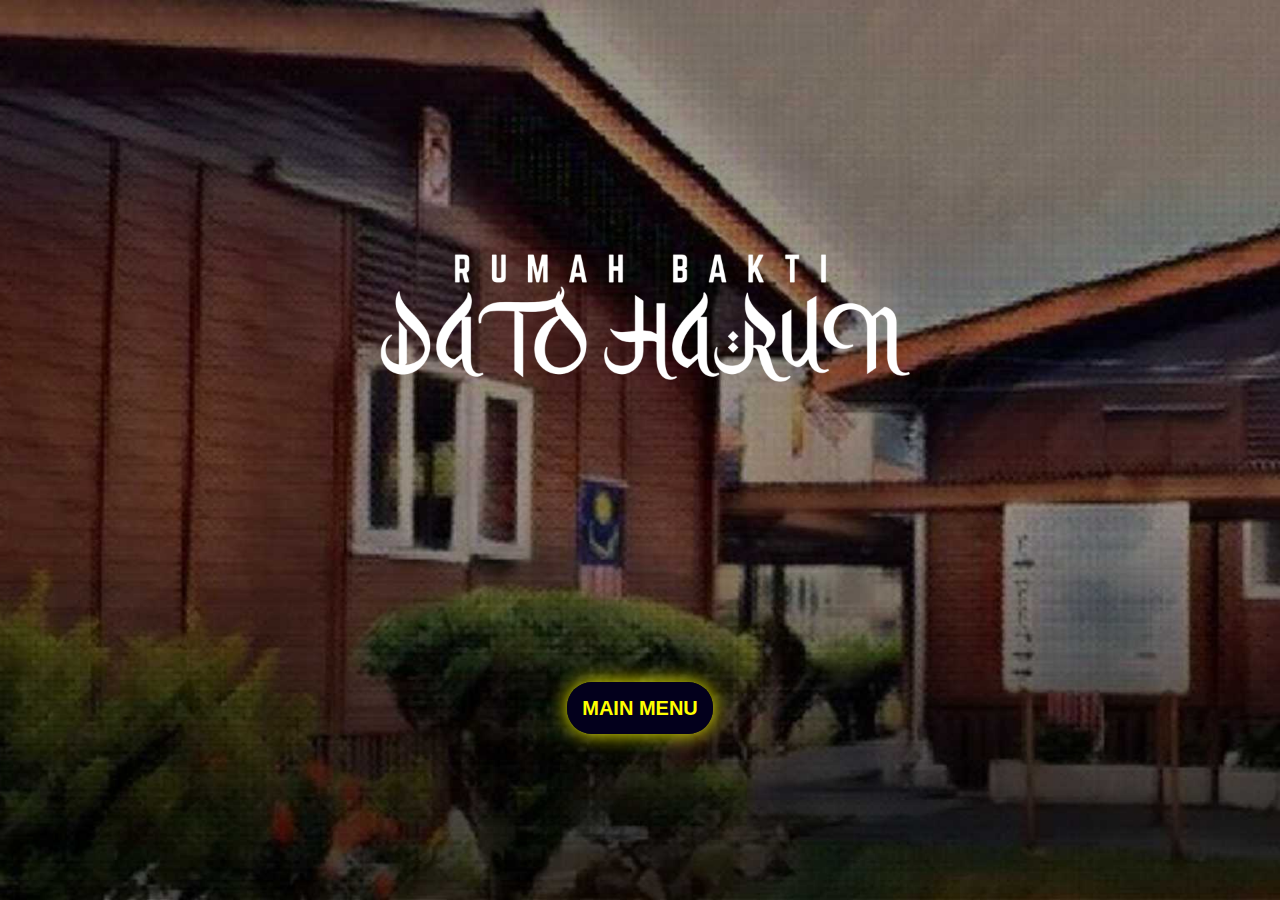
<file: index.html>
<!DOCTYPE html>
<html>
<head>
<title>RUMAH BAKTI DATO HARUN</title>

<meta charset="utf-8" />
</head>
<style>

/* logo */
img {
  position: relative;
  animation: mymove 3s;
  animation-fill-mode: forwards;
}

@keyframes mymove {
  from {top: -150px;}
  to {top: 0px;}
}


/* button */
a {
  position: relative;
  animation: mymove1 3s;
  animation-fill-mode: forwards;
}

@keyframes mymove1 {
  from {top: 0px;}
  to {top: -125px;}
}
 

</style>
<body>

<body background="gambar/background2.jpg" width="100%" style="background-repeat: no-repeat;background-attachment: fixed;background-size: cover;background-position: center;>

<p>
	<a href="homepage.html" align="center"><img src="gambar/b1.png" width="43%"></a>
</p>
	




<a href="homepage.html" align="center" style="position:relative;top:125px;text-decoration:none;color:yellow;font-size:20px;font-family: sans-serif;border-radius: 25px;background: #03001C;padding: 15px; width: 220px;height: 22px;box-shadow: 0px 0px 20px yellow;"><b>MAIN MENU</b></a>



</body>
</html>
</file>
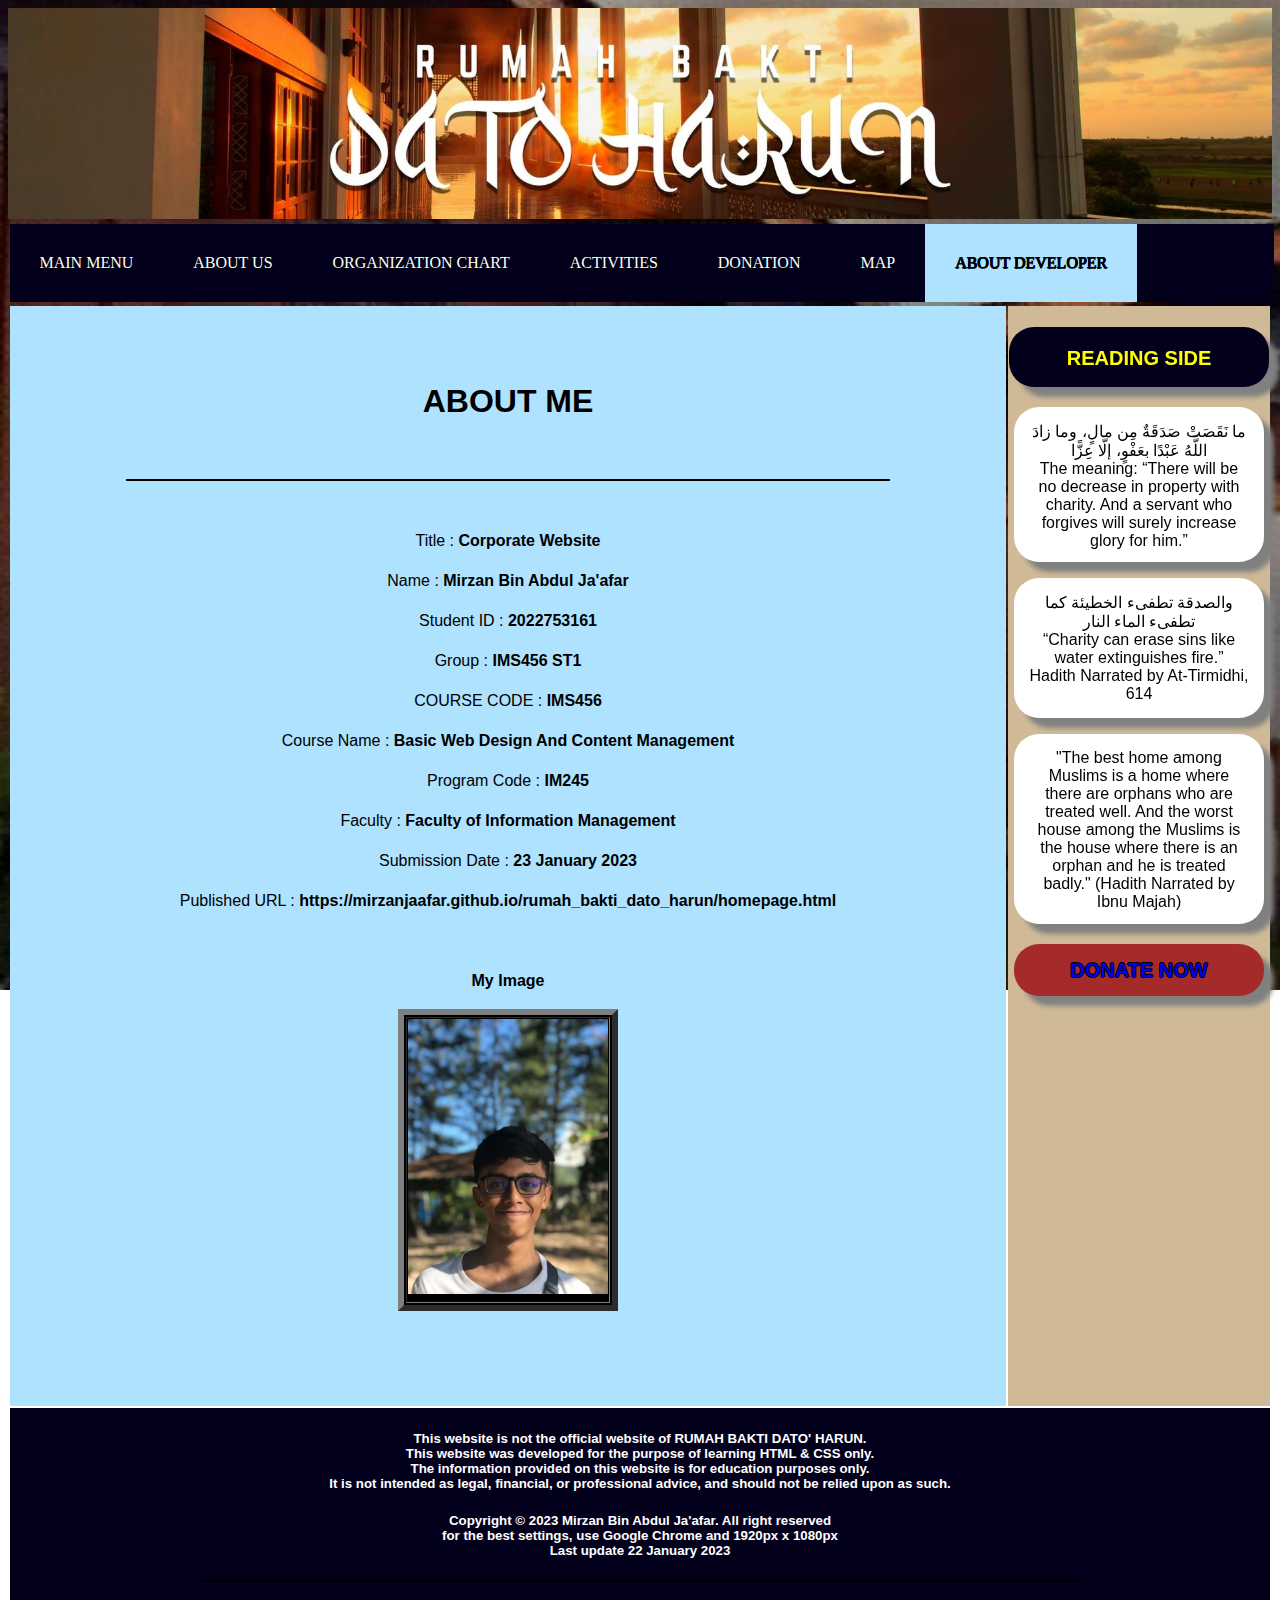
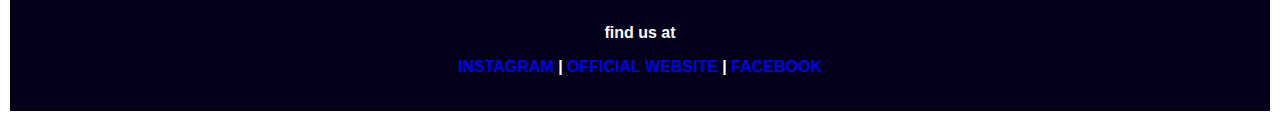
<file: aboutme.html>
<!DOCTYPE html>

<html lang="en">

<head>


<meta charset="utf-8" />
<title>RUMAH BAKTI DATO HARUN</title>

<link rel="stylesheet" href="homepage.css" />

</head>

<body>
<body background="gambar/background2.jpg" width="100%" align="center">



<img src="gambar/banner.jpg" width="100%" >

<ul style="font-family:trebuchet MS;font-size:16px;" >
  <li><a href="homepage.html" >MAIN MENU</a></li>
  <li><a href="aboutus.html" >ABOUT US</a></li>
  <li><a href="organization_chart.html">ORGANIZATION CHART</a></li>
  <li><a href="activities.html"  >ACTIVITIES</a></li>
  <li><a href="donation.html"  >DONATION</a></li>
  <li><a href="map.html" >MAP</a></li>
<li><a href="aboutme.html" class="home" class="creator">ABOUT DEVELOPER</a></li>
<a href="index.html"><img src="gambar/l1.png" width="5%" align="center" style="position:relative;left:170px;"></a>
</ul>



<table  width="100%" align="center" cellspacing="" cellpadding="" >




<tr>

	
	
<td width="80%" bgcolor="#AEE2FF" align="center" align="justify" valign="top"  style="padding:50px;line-height: 1.5;font-family:sans-serif;height:1000px;">

<h1 align="center">ABOUT ME </h1><br>
<hr width="85%" color="black">
<br>
	<p>Title : <b>Corporate Website</b></p>
	<p>Name : <b>Mirzan Bin Abdul Ja'afar</b></p>
	<p>Student ID : <b>2022753161</b></p>
	<p>Group : <b>IMS456 ST1</b></p>
	<p>COURSE CODE : <b>IMS456</b></p>
	<p>Course Name : <b>Basic Web Design And Content Management</b></p>
	<p>Program Code : <b>IM245</b></p>
	<p>Faculty : <b>Faculty of Information Management</b></p>
	<p>Submission Date : <b>23 January 2023</b></p>
	<p>Published URL : <a href="https://mirzanjaafar.github.io/rumah_bakti_dato_harun/homepage.html" target="_blank" style="color:black;"><b>
	https://mirzanjaafar.github.io/rumah_bakti_dato_harun/homepage.html</b></a></p>
<br>
	<p><b>My Image</b></p>
<table border="6" bgcolor="black">
<tr>
<td>
	<img src="gambar/mirzan.jpg" width="200" height="275">
</td>
</tr>
</table
</td>









<td width="20%" bgcolor="#CFB997" align="center" valign="top" >


<p id="rcorners1" ><b>READING SIDE</b></p>
<p id="rcorners2" >ما نَقَصَتْ صَدَقَةٌ مِن مالٍ، وما زادَ اللَّهُ عَبْدًا بعَفْوٍ، إلَّا عِزًّا
<br>
The meaning: “There will be no decrease in property with charity. And a servant who forgives will surely increase glory for him.” 
</p>
<p id="rcorners3" >والصدقة تطفىء الخطيئة كما تطفىء الماء النار
<br>
“Charity can erase sins like water extinguishes fire.” 
<br>
Hadith Narrated by At-Tirmidhi, 614
</p>
<p id="rcorners4" >"The best home among Muslims is a home where there are orphans who are treated well. And the worst house among the Muslims is the house where there is an orphan and he is treated badly." (Hadith Narrated by Ibnu Majah)
</p>
<p id="rcorners5" align="center" >
	<a href="https://www.cimbcares.com.my/" target="_blank"><b>DONATE NOW</b></a></p>

</td>


</tr>








<tr>
<td colspan="2" bgcolor="#03001C" align="center" valign="top" style="height:180px;">


<div class="footer">
	<h5 align="center">This website  is not the official website of RUMAH BAKTI DATO' HARUN.<br>
This website was developed for the purpose of learning HTML & CSS only. <br>
The information provided on this website is for education purposes only.<br>
It is not intended as legal, financial, or professional advice, and should not be relied upon as such.</h5>

	<h5 align="center"> Copyright © 2023 Mirzan Bin Abdul Ja'afar.
	All right reserved<br>
	for the best settings, use Google Chrome and 1920px x 1080px<br>
	Last update 22 January 2023 </h5>

<hr width="70%" color="black">
<br>
	<p align="center"><b>find us at<b></p>


<p align="center">
	<a href="https://www.instagram.com/rumahbakti_datoharun/?hl=en" target="_blank"><b>INSTAGRAM</b></a> | <a 	href="http://rumahbakti.com.my/index.html" target="_blank"><b>OFFICIAL WEBSITE</b></a> | <a href="https://www.facebook.com/RumahBaktiDatoHarun" 	target="_blank"><b>FACEBOOK</b></a>
	</p>
<br>



</td>
</tr>




















</body>


</html>
</file>
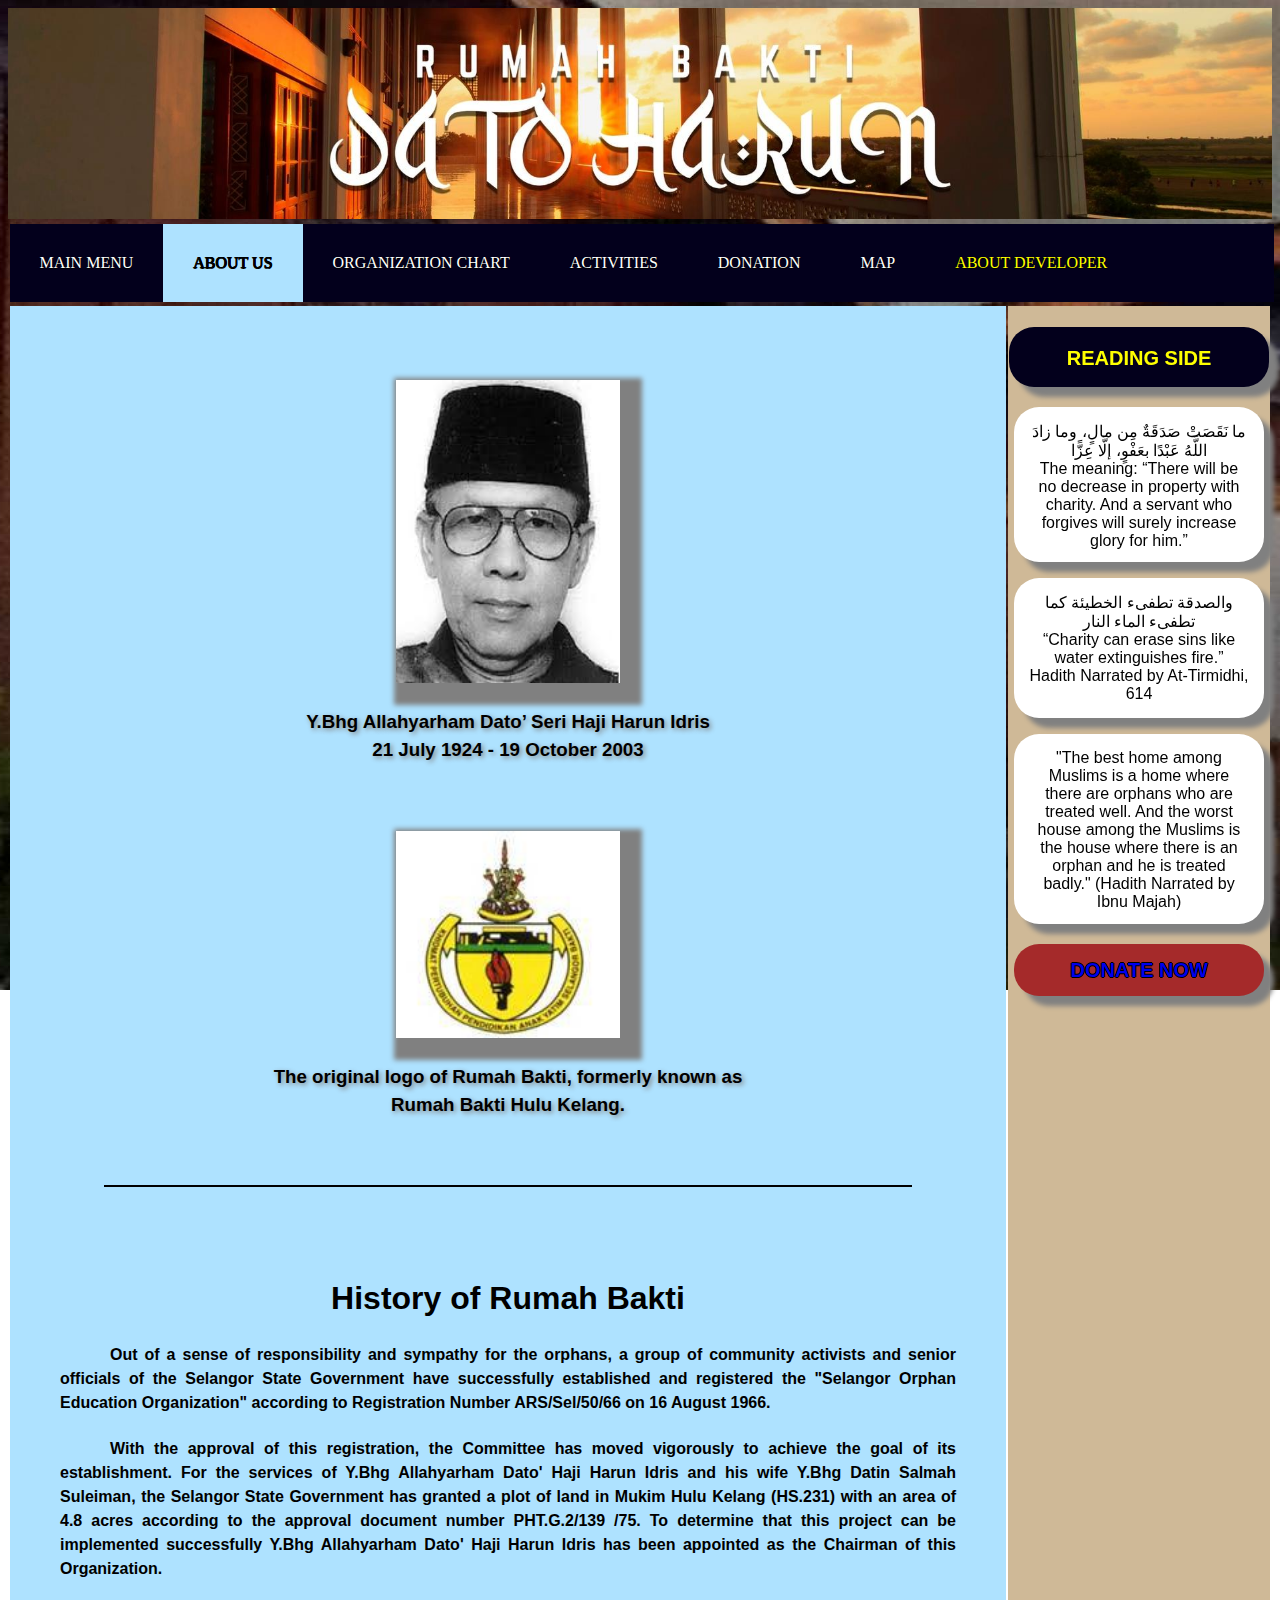
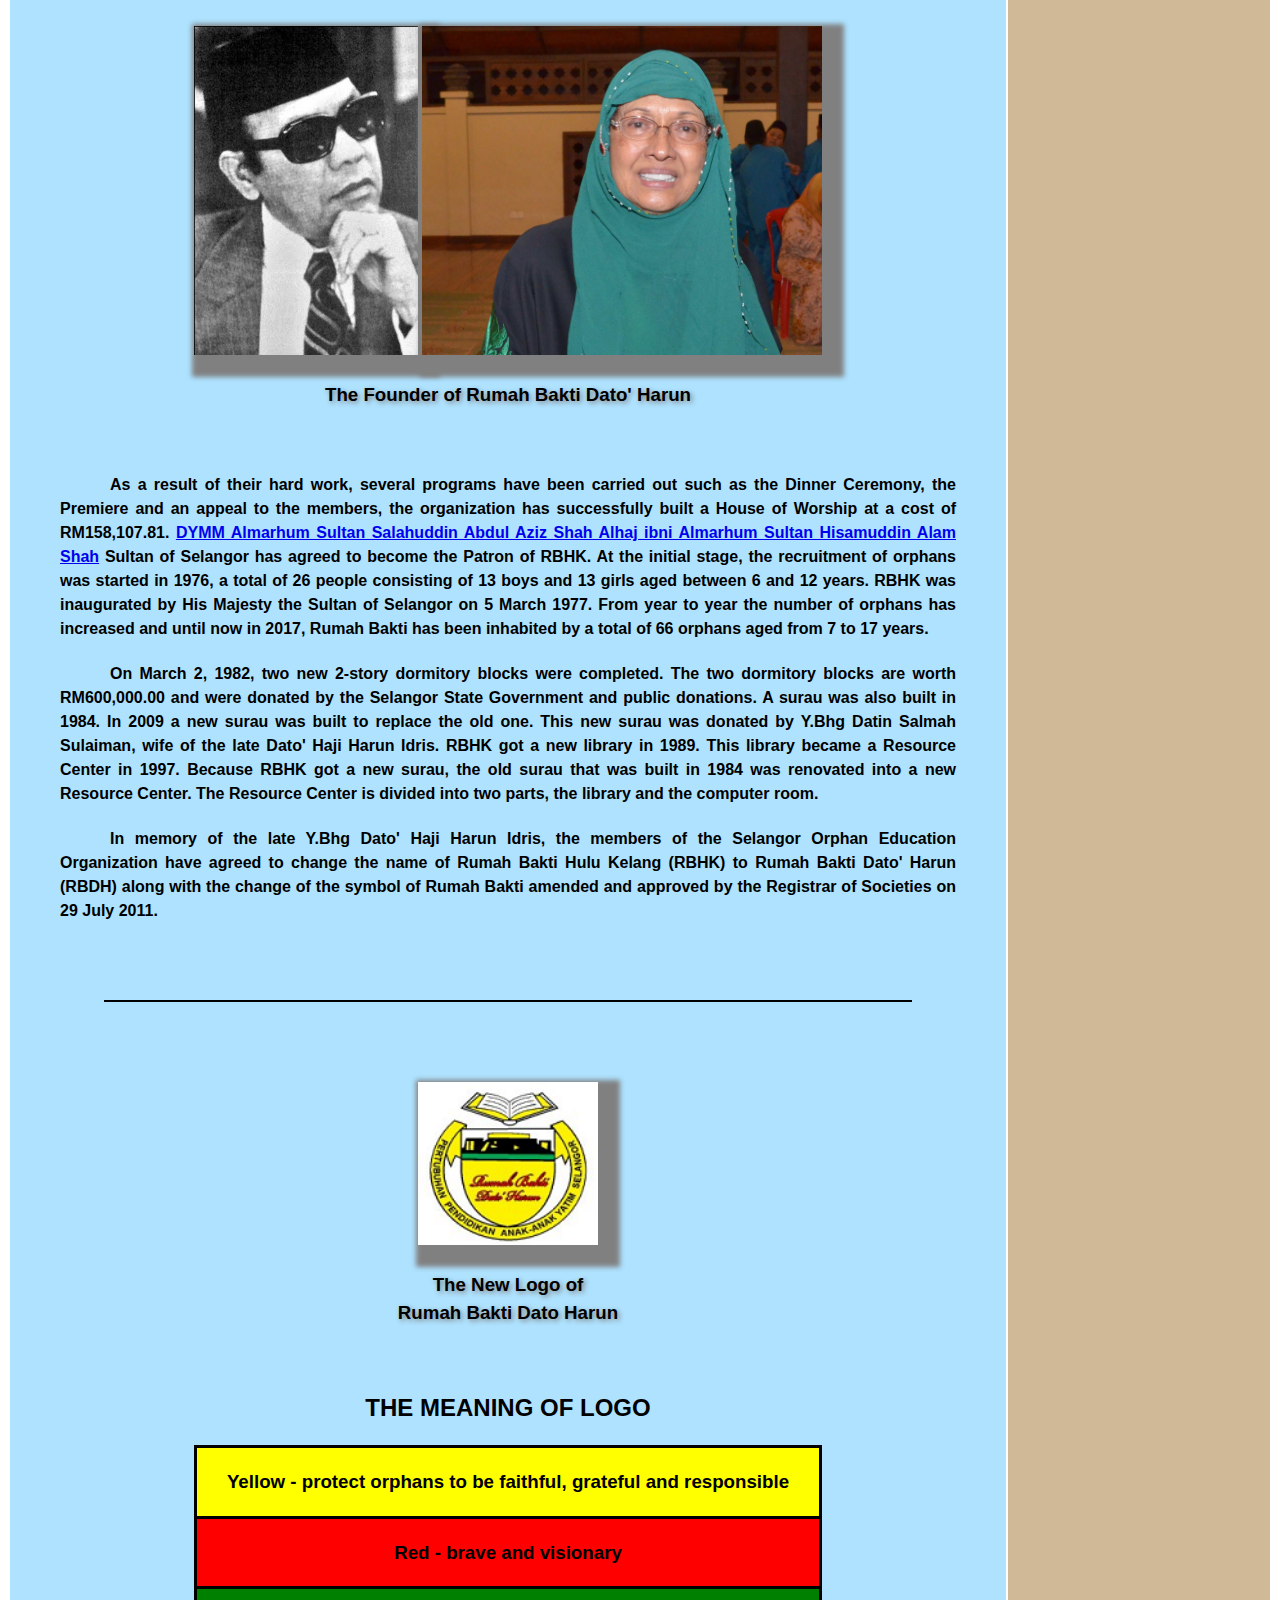
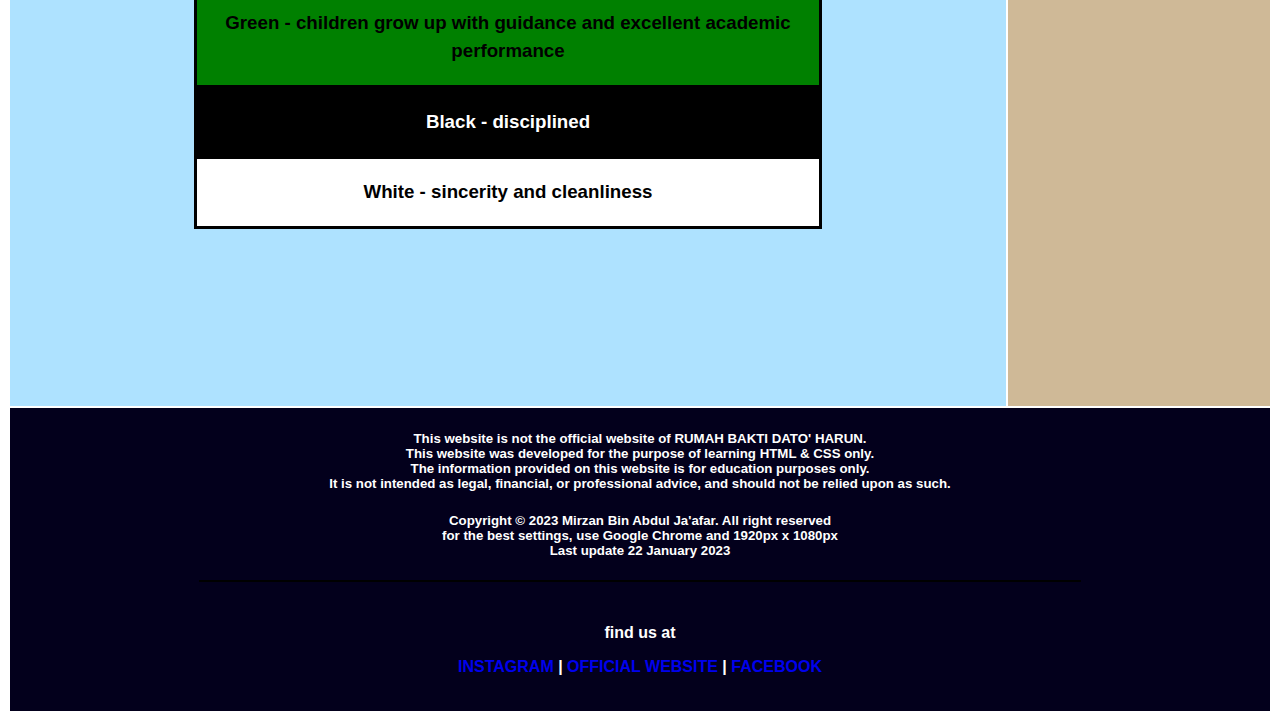
<file: aboutus.html>
<!DOCTYPE html>

<html lang="en">

<head>


<meta charset="utf-8" />
<title>RUMAH BAKTI DATO HARUN</title>

<link rel="stylesheet" href="homepage.css" />

</head>

<body>
<body background="gambar/background2.jpg" width="100%" align="center">



<img src="gambar/banner.jpg" width="100%" >

<ul style="font-family:trebuchet MS;font-size:16px;" >
  <li><a href="homepage.html" >MAIN MENU</a></li>
  <li><a href="aboutus.html" class="home">ABOUT US</a></li>
  <li><a href="organization_chart.html">ORGANIZATION CHART</a></li>
  <li><a href="activities.html">ACTIVITIES</a></li>
  <li><a href="donation.html">DONATION</a></li>
  <li><a href="map.html">MAP</a></li>
<li><a href="aboutme.html" class="creator">ABOUT DEVELOPER</a></li>
<a href="index.html"><img src="gambar/l1.png" width="5%" align="center" style="position:relative;left:170px;"></a>
</ul>



<table  width="100%" align="center" cellspacing="" cellpadding="" >




<tr>

	
	
<td width="80%" bgcolor="#AEE2FF" align="center" align="justify" valign="top"  style="padding:50px;line-height: 1.5;font-family:sans-serif;height:3200px;">
<br>
<img src="gambar/f.jpeg" width="25%" style="box-shadow: 10px 10px 5px 12px grey;">
<h3 style="text-shadow: 2px 2px 5px grey;" >Y.Bhg Allahyarham Dato’ Seri Haji Harun Idris<br>
21 July 1924 - 19 October 2003</h3>
<br>
<br>
<img src="gambar/lama.png" width="25%" style="box-shadow: 10px 10px 5px 12px grey;">
<h3 style="text-shadow: 2px 2px 5px grey;" >The original logo of Rumah Bakti, formerly known as<br>Rumah Bakti Hulu Kelang.<br>
<br>
<br>
<hr width="90%" color="black" >
<br>
<br>
<h1>History of Rumah Bakti</h1>
<h4 align="justify" style="text-indent: 50px" >     Out of a sense of responsibility and sympathy for the orphans, a group of community activists and senior officials of the Selangor State Government have successfully established and registered the "Selangor Orphan Education Organization" according to Registration Number ARS/Sel/50/66 on 16 August 1966.</h4>
<h4 align="justify" style="text-indent: 50px" > With the approval of this registration, the Committee has moved vigorously to achieve the goal of its establishment. For the services of Y.Bhg Allahyarham Dato' Haji Harun Idris and his wife Y.Bhg Datin Salmah Suleiman, the Selangor State Government has granted a plot of land in Mukim Hulu Kelang (HS.231) with an area of 4.8 acres according to the approval document number PHT.G.2/139 /75. To determine that this project can be implemented successfully Y.Bhg Allahyarham Dato' Haji Harun Idris has been appointed as the Chairman of this Organization.</h4>
<br>
<img src="gambar/f2.png" width="25%" style="box-shadow: 10px 10px 5px 12px grey;">
<img src="gambar/f1.png" width="44.7%" style="box-shadow: 10px 10px 5px 12px grey;">
<h3 style="text-shadow: 2px 2px 5px grey;" >The Founder of Rumah Bakti Dato' Harun</h3>
<br>
<h4 align="justify" style="text-indent: 50px" >As a result of their hard work, several programs have been carried out such as the Dinner Ceremony, the Premiere and an appeal to the members, the organization has successfully built a House of Worship at a cost of RM158,107.81. 
<a href="https://ms.wikipedia.org/wiki/Sultan_Salahuddin_Abdul_Aziz_Shah_ibni_Almarhum_Sultan_Hisamuddin_Alam_Shah">DYMM Almarhum Sultan Salahuddin Abdul Aziz Shah Alhaj ibni Almarhum Sultan Hisamuddin Alam Shah</a>
Sultan of Selangor has agreed to become the Patron of RBHK. At the initial stage, the recruitment of orphans was started in 1976, a total of 26 people consisting of 13 boys and 13 girls aged between 6 and 12 years. RBHK was inaugurated by His Majesty the Sultan of Selangor on 5 March 1977. From year to year the number of orphans has increased and until now in 2017, Rumah Bakti has been inhabited by a total of 66 orphans aged from 7 to 17 years.</h4>

<h4 align="justify" style="text-indent: 50px" >On March 2, 1982, two new 2-story dormitory blocks were completed. The two dormitory blocks are worth RM600,000.00 and were donated by the Selangor State Government and public donations. A surau was also built in 1984. In 2009 a new surau was built to replace the old one. This new surau was donated by Y.Bhg Datin Salmah Sulaiman, wife of the late Dato' Haji Harun Idris. RBHK got a new library in 1989. This library became a Resource Center in 1997. Because RBHK got a new surau, the old surau that was built in 1984 was renovated into a new Resource Center. The Resource Center is divided into two parts, the library and the computer room.</h4>

<h4 align="justify" style="text-indent: 50px" >In memory of the late Y.Bhg Dato' Haji Harun Idris, the members of the Selangor Orphan Education Organization have agreed to change the name of Rumah Bakti Hulu Kelang (RBHK) to Rumah Bakti Dato' Harun (RBDH) along with the change of the symbol of Rumah Bakti amended and approved by the Registrar of Societies on 29 July 2011.</h4>
<br><br>
<hr width="90%" color="black">
<br>
<br>
<br>
<img src="gambar/baru.png" width="20%" style="box-shadow: 10px 10px 5px 12px grey;">
<h3 style="text-shadow: 2px 2px 5px grey;" >The New Logo of <br>Rumah Bakti Dato Harun</h3>
<br>
<h2>THE MEANING OF LOGO</h3>
<table width="70%" height="7%" style="border: 3px solid;border-collapse: collapse;">
  <tr>
    <td style="border: 3px solid;border-collapse: collapse;background-color:yellow;" align="center"><h3>Yellow - protect orphans to be faithful, grateful and responsible</h3></td>
  </tr>
  <tr>
    <td style="border: 3px solid;border-collapse: collapse;background-color:red;" align="center"><h3>Red - brave and visionary</h3></td>
  </tr>
  <tr>
    <td style="border: 3px solid;border-collapse: collapse;background-color:green;" align="center"><h3>Green - children grow up with guidance and excellent academic performance</h1></td>
  </tr>
    <td style="border: 3px solid;border-collapse: collapse;;background-color:black;" align="center"><h3 style="color:white;">Black - disciplined</h3></td>
  </tr>
      <td style="border: 3px solid;border-collapse: collapse;background-color:white;" align="center"><h3>White - sincerity and cleanliness</h3></td>
  </tr>
</table>


</td>









<td width="20%" bgcolor="#CFB997" align="center" valign="top" >


<p id="rcorners1" ><b>READING SIDE</b></p>
<p id="rcorners2" >ما نَقَصَتْ صَدَقَةٌ مِن مالٍ، وما زادَ اللَّهُ عَبْدًا بعَفْوٍ، إلَّا عِزًّا
<br>
The meaning: “There will be no decrease in property with charity. And a servant who forgives will surely increase glory for him.” 
</p>
<p id="rcorners3" >والصدقة تطفىء الخطيئة كما تطفىء الماء النار
<br>
“Charity can erase sins like water extinguishes fire.” 
<br>
Hadith Narrated by At-Tirmidhi, 614
</p>
<p id="rcorners4" >"The best home among Muslims is a home where there are orphans who are treated well. And the worst house among the Muslims is the house where there is an orphan and he is treated badly." (Hadith Narrated by Ibnu Majah)
</p>
<p id="rcorners5" align="center" >
	<a href="https://www.cimbcares.com.my/" target="_blank"><b>DONATE NOW</b></a></p>

</td>


</tr>








<tr>
<td colspan="2" bgcolor="#03001C" align="center" valign="top" style="height:180px;">


<div class="footer">
	<h5 align="center">This website  is not the official website of RUMAH BAKTI DATO' HARUN.<br>
This website was developed for the purpose of learning HTML & CSS only. <br>
The information provided on this website is for education purposes only.<br>
It is not intended as legal, financial, or professional advice, and should not be relied upon as such.</h5>

	<h5 align="center"> Copyright © 2023 Mirzan Bin Abdul Ja'afar.
	All right reserved<br>
	for the best settings, use Google Chrome and 1920px x 1080px<br>
	Last update 22 January 2023 </h5>

<hr width="70%" color="black">
<br>
	<p align="center"><b>find us at<b></p>


<p align="center">
	<a href="https://www.instagram.com/rumahbakti_datoharun/?hl=en" target="_blank"><b>INSTAGRAM</b></a> | <a 	href="http://rumahbakti.com.my/index.html" target="_blank"><b>OFFICIAL WEBSITE</b></a> | <a href="https://www.facebook.com/RumahBaktiDatoHarun" 	target="_blank"><b>FACEBOOK</b></a>
	</p>
<br>



</td>
</tr>




















</body>


</html>
</file>
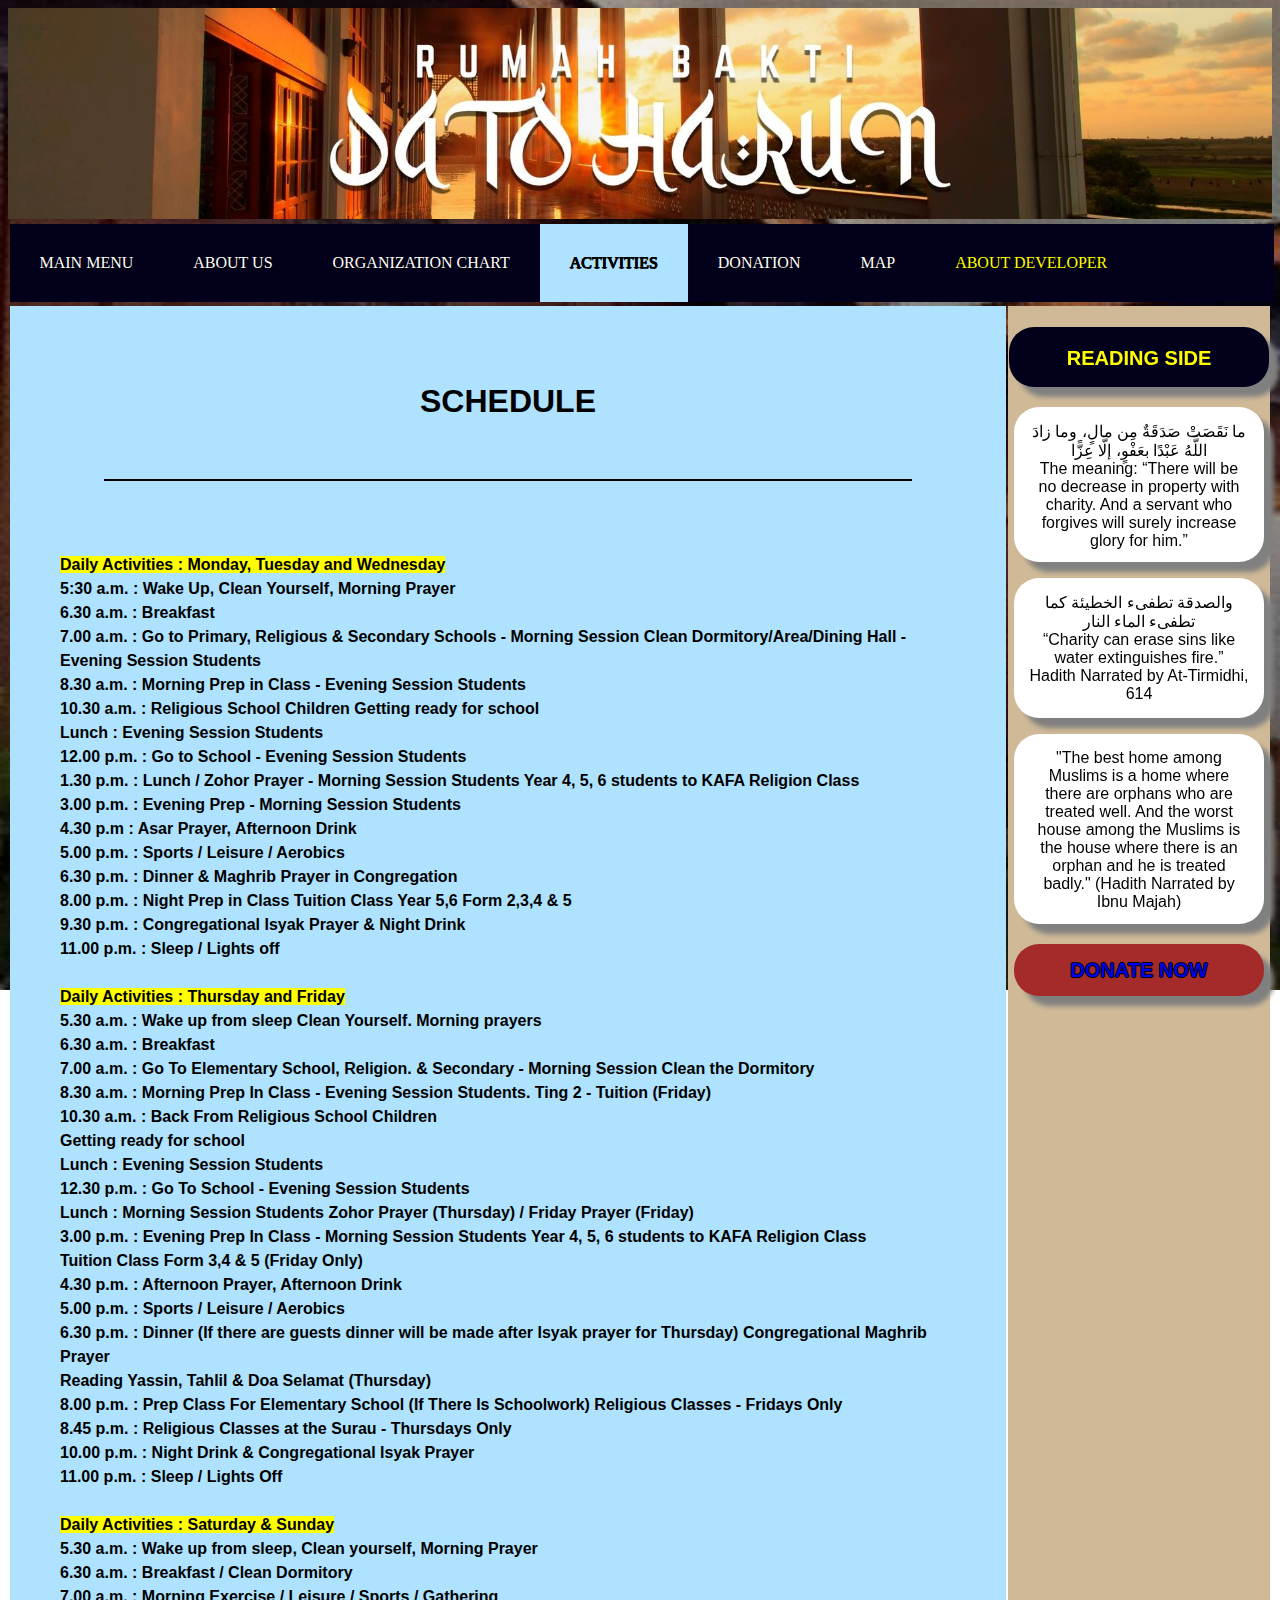
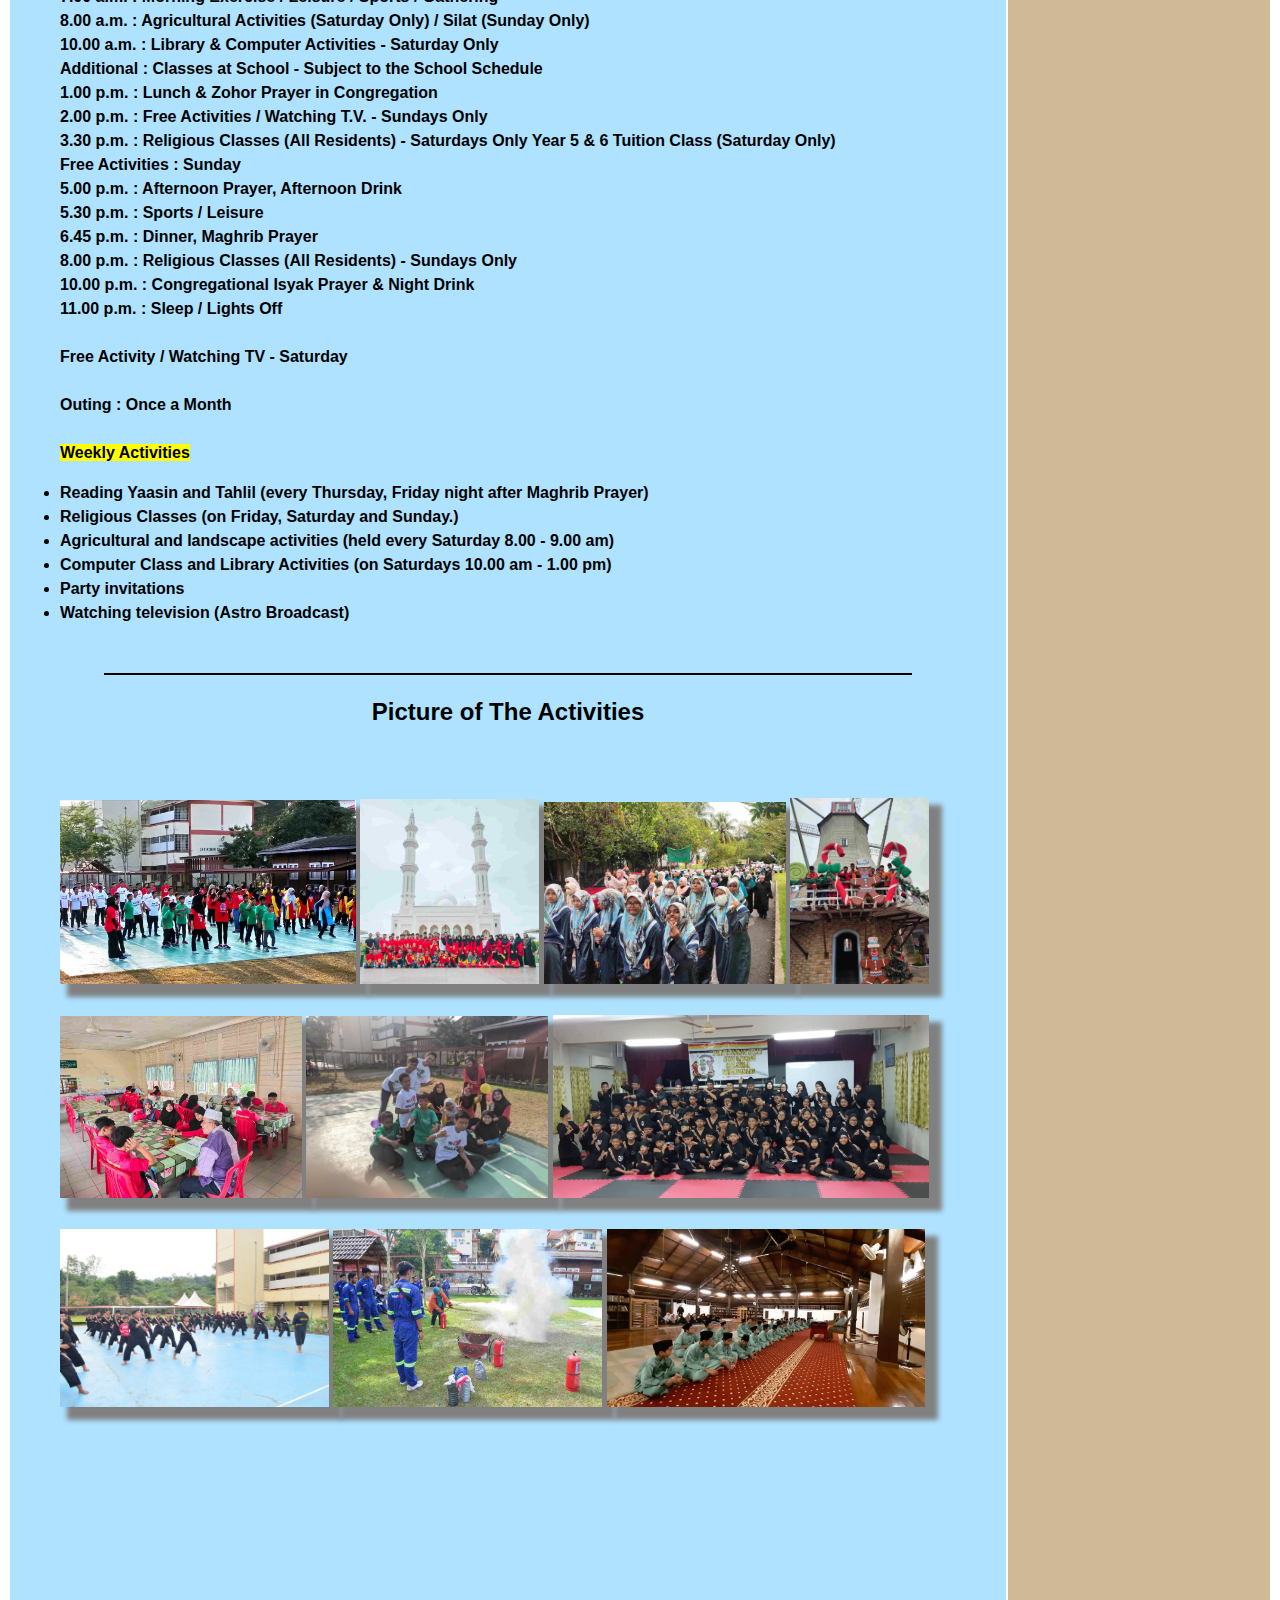
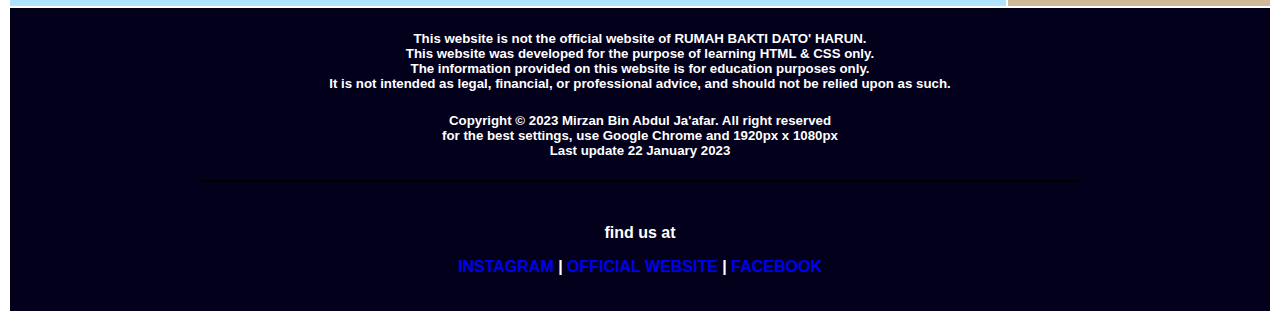
<file: activities.html>
<!DOCTYPE html>

<html lang="en">

<head>


<meta charset="utf-8" />
<title>RUMAH BAKTI DATO HARUN</title>

<link rel="stylesheet" href="homepage.css" />

</head>

<body>
<body background="gambar/background2.jpg" width="100%" align="center">



<img src="gambar/banner.jpg" width="100%" >

<ul style="font-family:trebuchet MS;font-size:16px;" >
  <li><a href="homepage.html" >MAIN MENU</a></li>
  <li><a href="aboutus.html" >ABOUT US</a></li>
  <li><a href="organization_chart.html">ORGANIZATION CHART</a></li>
  <li><a href="activities.html" class="home" >ACTIVITIES</a></li>
  <li><a href="donation.html">DONATION</a></li>
  <li><a href="map.html">MAP</a></li>
<li><a href="aboutme.html" class="creator">ABOUT DEVELOPER</a></li>
<a href="index.html"><img src="gambar/l1.png" width="5%" align="center" style="position:relative;left:170px;"></a>
</ul>



<table  width="100%" align="center" cellspacing="" cellpadding="" >




<tr>

	
	
<td width="80%" bgcolor="#AEE2FF" align="left" align="justify" valign="top"  style="padding:50px;line-height: 1.5;font-family:sans-serif;height:2800px;">
<h1 align="center">SCHEDULE</h1><br>
<hr width="90%" color="black">
<br>
<br>
<p> <b><mark>Daily Activities : Monday, Tuesday and Wednesday</mark>
<br>5:30 a.m. :	Wake Up, Clean Yourself, Morning Prayer
<br>6.30 a.m. :	Breakfast
<br>7.00 a.m. :	Go to Primary, Religious & Secondary Schools - Morning Session Clean Dormitory/Area/Dining Hall - Evening Session Students
<br>8.30 a.m. :	Morning Prep in Class - Evening Session Students
<br>10.30 a.m. :	Religious School Children Getting ready for school
<br>Lunch :	Evening Session Students
<br>12.00 p.m. :	Go to School - Evening Session Students
<br>1.30 p.m. :	Lunch / Zohor Prayer - Morning Session Students Year 4, 5, 6 students to KAFA Religion Class
<br>3.00 p.m. :	Evening Prep - Morning Session Students
<br>4.30 p.m :	Asar Prayer, Afternoon Drink
<br>5.00 p.m. :	Sports / Leisure / Aerobics
<br>6.30 p.m. :	Dinner & Maghrib Prayer in Congregation
<br>8.00 p.m. :	Night Prep in Class Tuition Class Year 5,6 Form 2,3,4 & 5
<br>9.30 p.m. :	Congregational Isyak Prayer & Night Drink
<br>11.00 p.m. :	Sleep / Lights off
<br>
<br>
<b><mark>Daily Activities : Thursday and Friday</mark>
<br>5.30 a.m. :	Wake up from sleep Clean Yourself. Morning prayers
<br>6.30 a.m. :	Breakfast
<br>7.00 a.m. :	Go To Elementary School, Religion. & Secondary - Morning Session Clean the Dormitory
<br>8.30 a.m. :	Morning Prep In Class - Evening Session Students. Ting 2 - Tuition (Friday)
<br>10.30 a.m. :	Back From Religious School Children
<br>Getting ready for school
<br>Lunch :	Evening Session Students
<br>12.30 p.m. :	Go To School - Evening Session Students
<br>Lunch :	Morning Session Students Zohor Prayer (Thursday) / Friday Prayer (Friday)
<br>3.00 p.m. :	Evening Prep In Class - Morning Session Students Year 4, 5, 6 students to KAFA Religion Class
<br>Tuition Class Form 3,4 & 5 (Friday Only)
<br>4.30 p.m. :	Afternoon Prayer, Afternoon Drink
<br>5.00 p.m. :	Sports / Leisure / Aerobics
<br>6.30 p.m. :	Dinner (If there are guests dinner will be made after Isyak prayer for Thursday) Congregational Maghrib Prayer
<br>Reading Yassin, Tahlil & Doa Selamat (Thursday)
<br>8.00 p.m. :	Prep Class For Elementary School (If There Is Schoolwork) Religious Classes - Fridays Only
<br>8.45 p.m. :	Religious Classes at the Surau - Thursdays Only
<br>10.00 p.m. :	Night Drink & Congregational Isyak Prayer
<br>11.00 p.m. :	Sleep / Lights Off
<br>
<br>
<b><mark>Daily Activities : Saturday & Sunday</mark>
<br>5.30 a.m. :	Wake up from sleep, Clean yourself, Morning Prayer
<br>6.30 a.m. :	Breakfast / Clean Dormitory
<br>7.00 a.m. :	Morning Exercise / Leisure / Sports / Gathering
<br>8.00 a.m. :	Agricultural Activities (Saturday Only) / Silat (Sunday Only)
<br>10.00 a.m. :	Library & Computer Activities - Saturday Only
<br>Additional :	Classes at School - Subject to the School Schedule
<br>1.00 p.m. :	Lunch & Zohor Prayer in Congregation
<br>2.00 p.m. :	Free Activities / Watching T.V. - Sundays Only
<br>3.30 p.m. :	Religious Classes (All Residents) - Saturdays Only Year 5 & 6 Tuition Class (Saturday Only)
<br>Free Activities :	Sunday
<br>5.00 p.m. :	Afternoon Prayer, Afternoon Drink
<br>5.30 p.m. :	Sports / Leisure
<br>6.45 p.m. :	Dinner, Maghrib Prayer
<br>8.00 p.m. :	Religious Classes (All Residents) - Sundays Only
<br>10.00 p.m. :	Congregational Isyak Prayer & Night Drink
  <br>11.00 p.m. :	Sleep / Lights Off
  <br>
<br><b>Free Activity / Watching TV - Saturday</b>
<br>
<br>Outing :	Once a Month
<br>
<br>
<mark>Weekly Activities</mark>
<li>Reading Yaasin and Tahlil (every Thursday, Friday night after Maghrib Prayer)</li><br>
<li>Religious Classes (on Friday, Saturday and Sunday.)</li><br>
<li>Agricultural and landscape activities (held every Saturday 8.00 - 9.00 am)</li><br>
<li>Computer Class and Library Activities (on Saturdays 10.00 am - 1.00 pm)</li><br>
<li>Party invitations</li><br>
<li>Watching television (Astro Broadcast)</li><br>
</p>
<br>
<hr width="90%" color="black"
<br>
<h2 align="center">Picture of The Activities</h2>
<br>
<br>
<img src="gambar/g1.jpeg" width="33%" style="box-shadow: 10px 10px 5px 3px grey;">
<img src="gambar/main2.jpg" width="20%" style="box-shadow: 10px 10px 5px 3px grey;">
<img src="gambar/main4.jpg" width="27%" style="box-shadow: 10px 10px 5px 3px grey;">
<img src="gambar/main1.jpg" width="15.5%" style="box-shadow: 10px 10px 5px 3px grey;">
<br>
<br>
<img src="gambar/main3.jpg" width="27%" style="box-shadow: 10px 10px 5px 3px grey;">
<img src="gambar/g4.jpeg" width="27%" style="box-shadow: 10px 10px 5px 3px grey;">
<img src="gambar/g3.jpg" width="42%" style="box-shadow: 10px 10px 5px 3px grey;">
<br>
<br>
<img src="gambar/g2.jpg" width="30%" style="box-shadow: 10px 10px 5px 3px grey;">
<img src="gambar/p.jpg" width="30%" style="box-shadow: 10px 10px 5px 3px grey;">
<img src="gambar/p2.jpg" width="35.5%" style="box-shadow: 10px 10px 5px 3px grey;">
</td>









<td width="20%" bgcolor="#CFB997" align="center" valign="top" >


<p id="rcorners1" ><b>READING SIDE</b></p>
<p id="rcorners2" >ما نَقَصَتْ صَدَقَةٌ مِن مالٍ، وما زادَ اللَّهُ عَبْدًا بعَفْوٍ، إلَّا عِزًّا
<br>
The meaning: “There will be no decrease in property with charity. And a servant who forgives will surely increase glory for him.” 
</p>
<p id="rcorners3" >والصدقة تطفىء الخطيئة كما تطفىء الماء النار
<br>
“Charity can erase sins like water extinguishes fire.” 
<br>
Hadith Narrated by At-Tirmidhi, 614
</p>
<p id="rcorners4" >"The best home among Muslims is a home where there are orphans who are treated well. And the worst house among the Muslims is the house where there is an orphan and he is treated badly." (Hadith Narrated by Ibnu Majah)
</p>
<p id="rcorners5" align="center" >
	<a href="https://www.cimbcares.com.my/" target="_blank"><b>DONATE NOW</b></a></p>

</td>


</tr>








<tr>
<td colspan="2" bgcolor="#03001C" align="center" valign="top" style="height:180px;">


<div class="footer">
	<h5 align="center">This website  is not the official website of RUMAH BAKTI DATO' HARUN.<br>
This website was developed for the purpose of learning HTML & CSS only. <br>
The information provided on this website is for education purposes only.<br>
It is not intended as legal, financial, or professional advice, and should not be relied upon as such.</h5>

	<h5 align="center"> Copyright © 2023 Mirzan Bin Abdul Ja'afar.
	All right reserved<br>
	for the best settings, use Google Chrome and 1920px x 1080px<br>
	Last update 22 January 2023 </h5>

<hr width="70%" color="black">
<br>
	<p align="center"><b>find us at<b></p>


<p align="center">
	<a href="https://www.instagram.com/rumahbakti_datoharun/?hl=en" target="_blank"><b>INSTAGRAM</b></a> | <a 	href="http://rumahbakti.com.my/index.html" target="_blank"><b>OFFICIAL WEBSITE</b></a> | <a href="https://www.facebook.com/RumahBaktiDatoHarun" 	target="_blank"><b>FACEBOOK</b></a>
	</p>
<br>



</td>
</tr>




















</body>


</html>
</file>
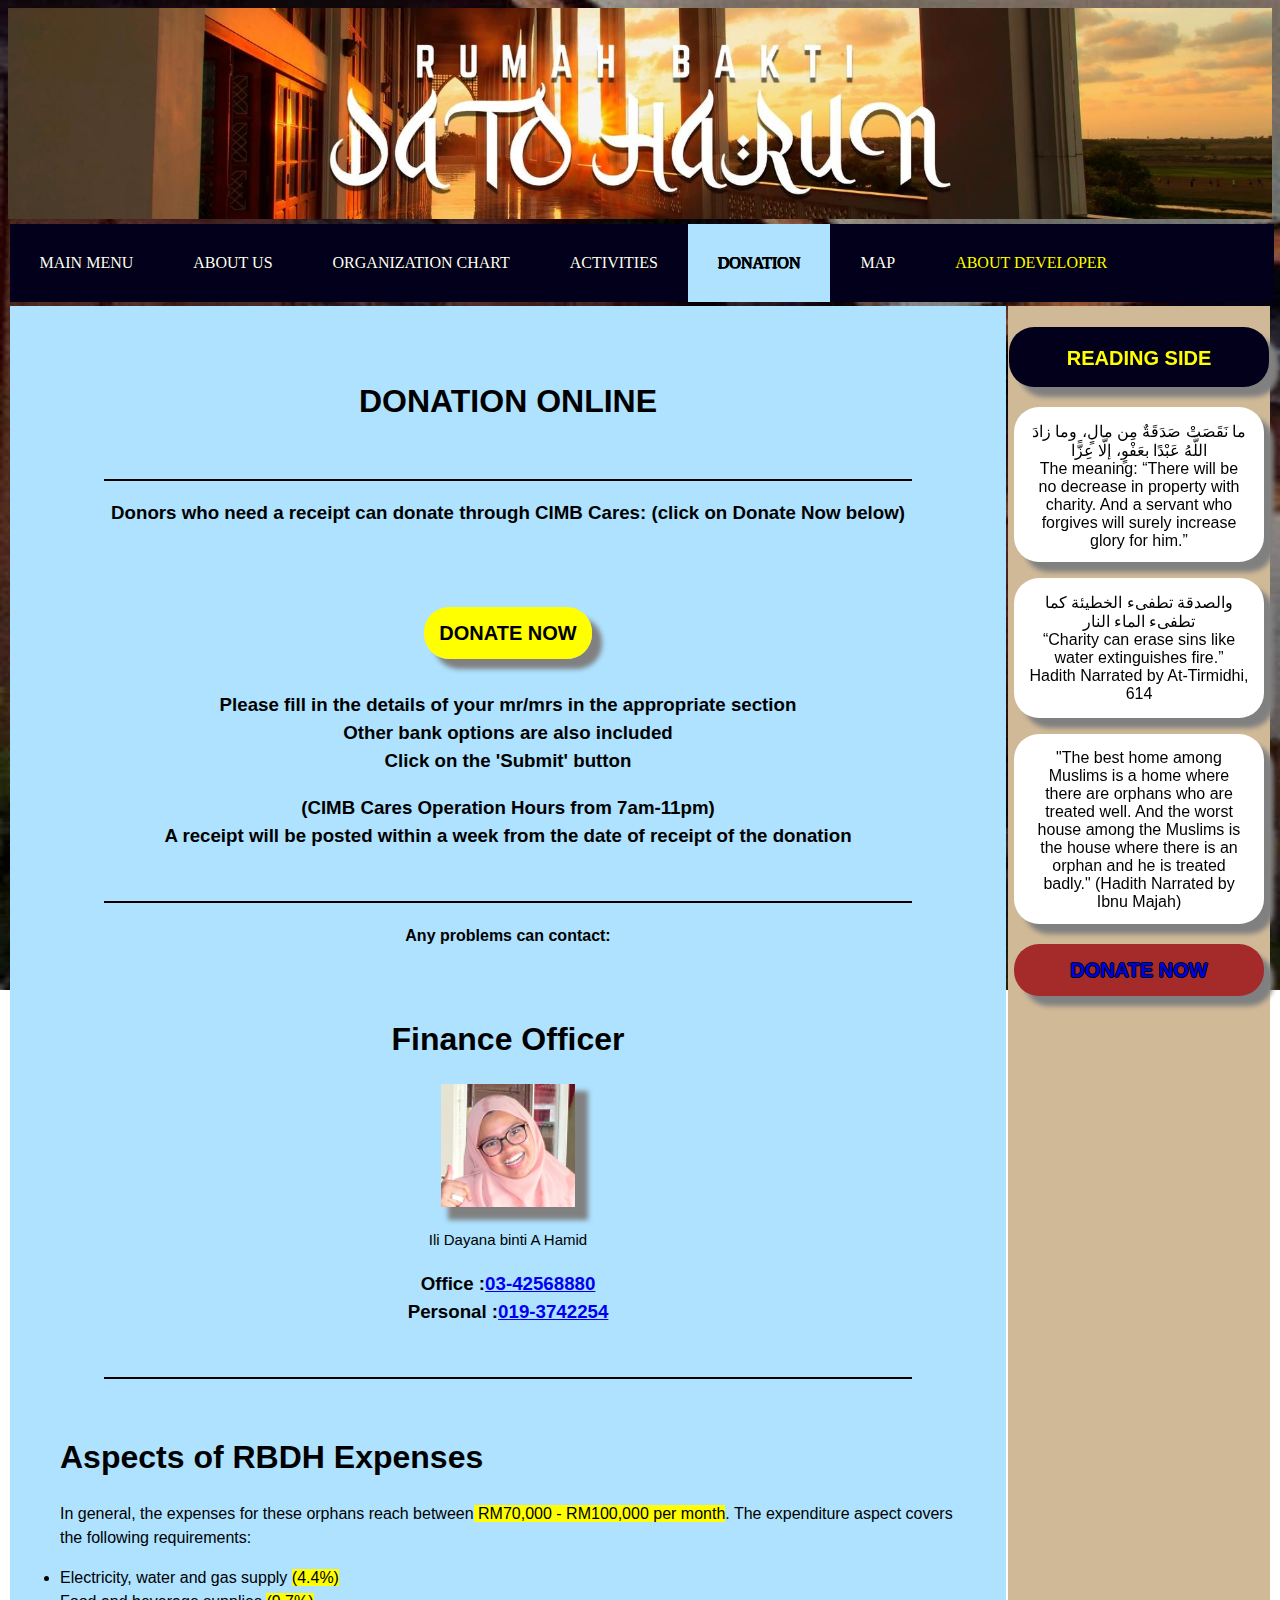
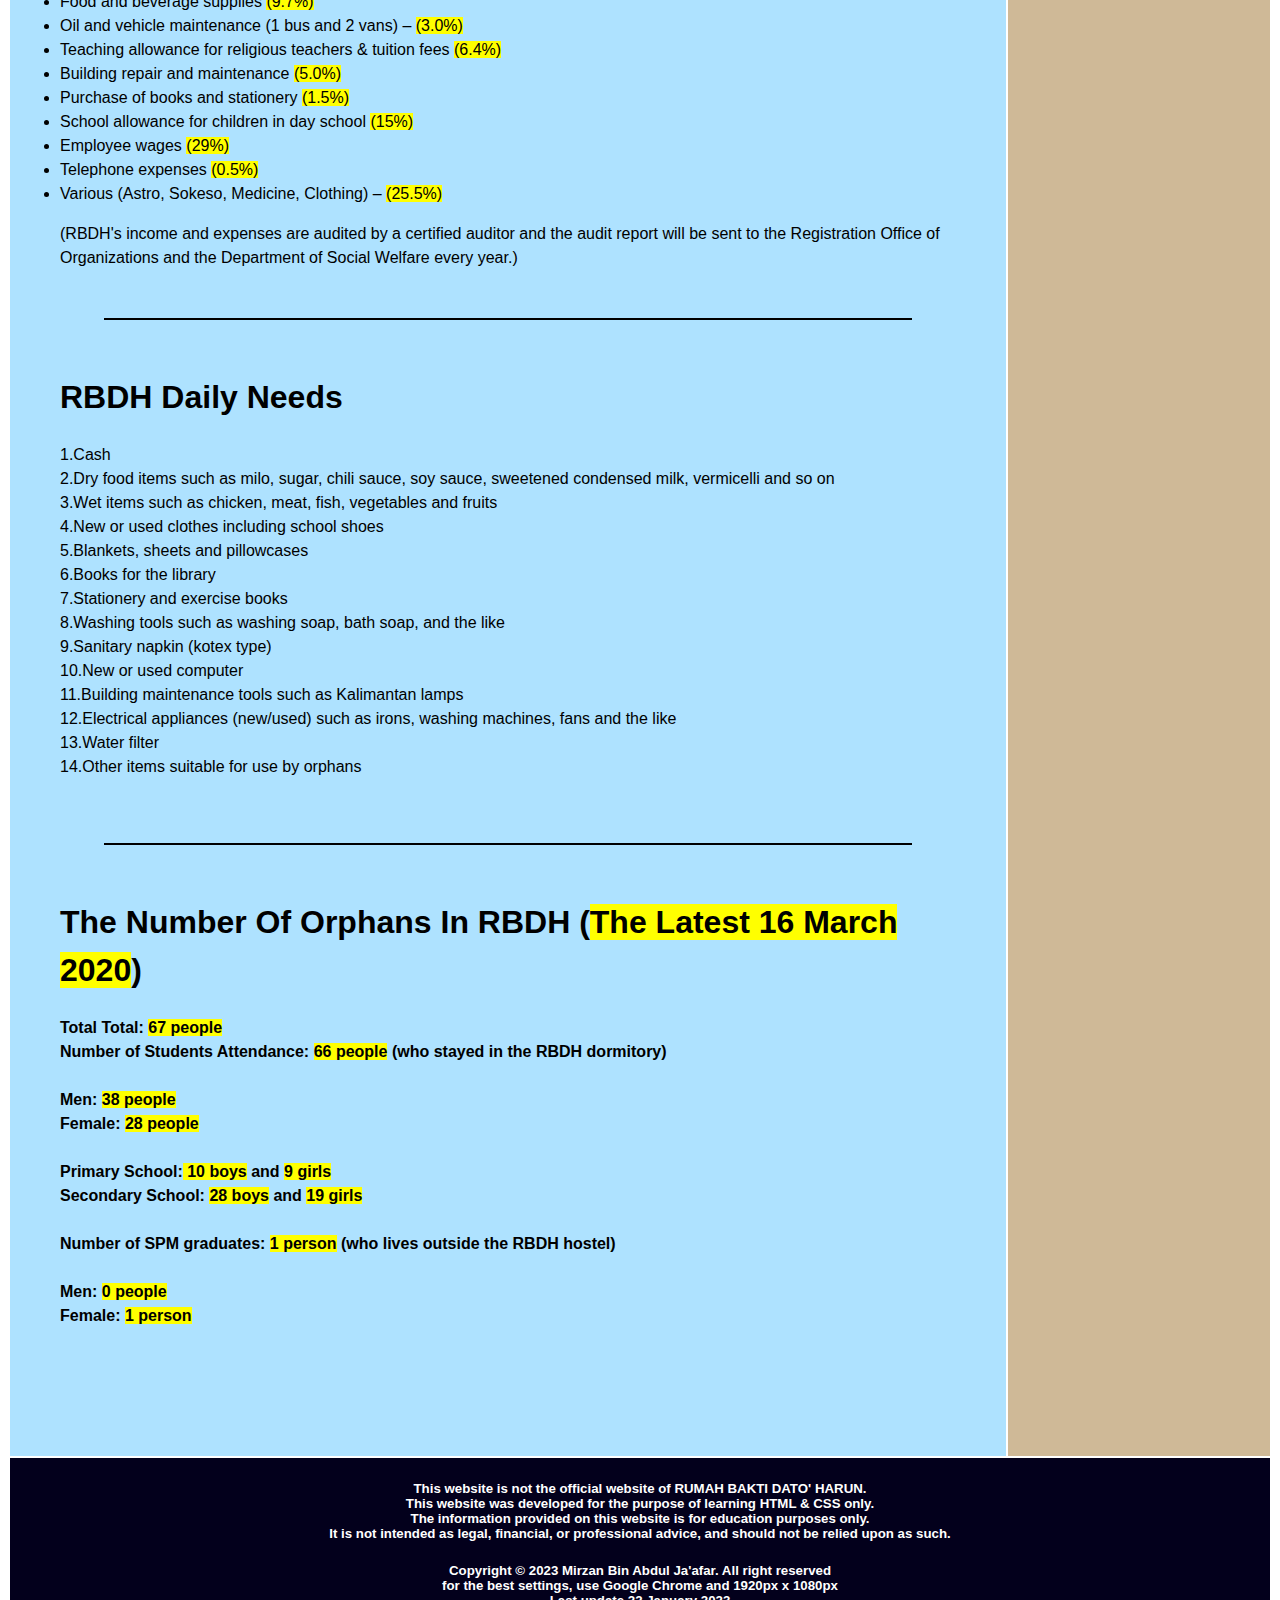
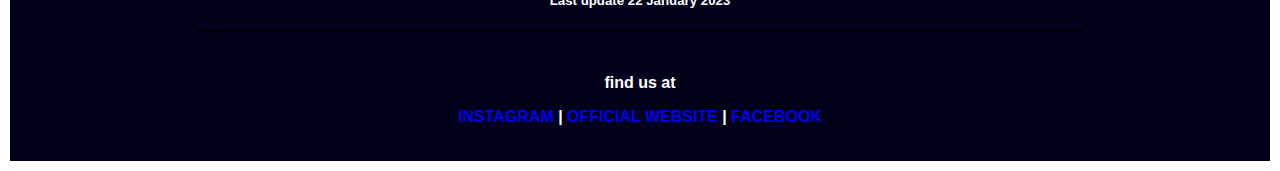
<file: donation.html>
<!DOCTYPE html>

<html lang="en">

<head>


<meta charset="utf-8" />
<title>RUMAH BAKTI DATO HARUN</title>

<link rel="stylesheet" href="homepage.css" />

</head>

<body>
<body background="gambar/background2.jpg" width="100%" align="center">



<img src="gambar/banner.jpg" width="100%" >

<ul style="font-family:trebuchet MS;font-size:16px;" >
  <li><a href="homepage.html" >MAIN MENU</a></li>
  <li><a href="aboutus.html" >ABOUT US</a></li>
  <li><a href="organization_chart.html">ORGANIZATION CHART</a></li>
  <li><a href="activities.html"  >ACTIVITIES</a></li>
  <li><a href="donation.html" class="home" >DONATION</a></li>
  <li><a href="map.html">MAP</a></li>
<li><a href="aboutme.html" class="creator">ABOUT DEVELOPER</a></li>
<a href="index.html"><img src="gambar/l1.png" width="5%" align="center" style="position:relative;left:170px;"></a>
</ul>



<table  width="100%" align="center" cellspacing="" cellpadding="" >




<tr>

	
	
<td width="80%" bgcolor="#AEE2FF" align="center" align="justify" valign="top"  style="padding:50px;line-height: 1.5;font-family:sans-serif;height:2650px;">

<h1>DONATION ONLINE</h1>
<br>
<hr width="90%" color="black" >
<h3>Donors who need a receipt can donate through
CIMB Cares: (click on Donate Now below)</h3><br><br><br>
<a href="https://www.cimbcares.com.my/" target="_blank"  style="text-decoration:none;color:black;font-size:20px;font-family: sans-serif;border-radius: 25px;background: yellow;padding: 15px; width: 220px;height: 22px;box-shadow: 10px 10px 5px grey;"><b>DONATE NOW</b></a>
<br><br>
<h3>Please fill in the details of your mr/mrs in the appropriate section<br>
Other bank options are also included<br>
Click on the 'Submit' button</h3>
<h3>(CIMB Cares Operation Hours from 7am-11pm)<br>
A receipt will be posted within a week from the date of receipt of the donation</h3>
<br>
<hr width="90%" color="black" >
<h4>Any problems can contact:</h4>
<br>
<h1>Finance Officer </h1>
<img src="gambar/2.png" width="15%" style="box-shadow: 10px 10px 5px 3px grey;">
<p style="font-size:15px;">
Ili Dayana binti A Hamid
</p>
<h3>Office :<a href="tel:03-42568880">03-42568880</a><br> Personal :<a href="tel:019-3742254">019-3742254</a></h3>
<br>
<hr width="90%" color="black" >
<br>
<h1 align="left">Aspects of RBDH Expenses</h1>
<p align="left">In general, the expenses for these orphans reach between<mark> RM70,000 - RM100,000 per month</mark>. The expenditure aspect covers the following requirements:</p>
<li>Electricity, water and gas supply <mark>(4.4%)</mark></li><br>
<li>Food and beverage supplies <mark>(9.7%)</mark></li><br>
<li>Oil and vehicle maintenance (1 bus and 2 vans) – <mark>(3.0%)</mark></li><br>
<li>Teaching allowance for religious teachers & tuition fees  <mark>(6.4%)</mark></li><br>
<li>Building repair and maintenance <mark>(5.0%)</mark></li><br>
<li>Purchase of books and stationery <mark>(1.5%)</mark></li><br>
<li>School allowance for children in day school <mark>(15%)</mark></li><br>
<li>Employee wages <mark>(29%)</mark></li><br>
<li>Telephone expenses <mark>(0.5%)</mark></li><br>
<li>Various (Astro, Sokeso, Medicine, Clothing) – <mark>(25.5%)</mark></li><br>
<p align="left">(RBDH's income and expenses are audited by a certified auditor and the audit report will be sent to the Registration Office of Organizations and the Department of Social Welfare every year.)</p>
<br>
<hr width="90%" color="black" >
<br>
<h1 align="left">RBDH Daily Needs</h1>
<p align="left">
1.Cash<br>
2.Dry food items such as milo, sugar, chili sauce, soy sauce, sweetened condensed milk, vermicelli and so on<br>
3.Wet items such as chicken, meat, fish, vegetables and fruits<br>
4.New or used clothes including school shoes<br>
5.Blankets, sheets and pillowcases<br>
6.Books for the library<br>
7.Stationery and exercise books<br>
8.Washing tools such as washing soap, bath soap, and the like<br>
9.Sanitary napkin (kotex type)<br>
10.New or used computer<br>
11.Building maintenance tools such as Kalimantan lamps<br>
12.Electrical appliances (new/used) such as irons, washing machines, fans and the like<br>
13.Water filter<br>
14.Other items suitable for use by orphans
<br><br><br>
<hr width="90%" color="black" >
<br>
<h1 align="left">The Number Of Orphans In RBDH (<mark style="color:tranparent;">The Latest 16 March 2020</mark>)</h1>
<h4 align="left">
Total Total: <mark>67 people</mark>
<br>
Number of Students Attendance: <mark>66 people</mark>
(who stayed in the RBDH dormitory)
<br><br>
Men: <mark>38 people</mark><br>
Female: <mark>28 people</mark><br><br>
Primary School:<mark> 10 boys</mark> and <mark>9 girls</mark><br>
Secondary School: <mark>28 boys</mark> and <mark>19 girls</mark><br><br>

Number of SPM graduates: <mark>1 person</mark>
(who lives outside the RBDH hostel)<br><br>

Men: <mark>0 people</mark><br>
Female: <mark>1 person</mark><br>
</td>









<td width="20%" bgcolor="#CFB997" align="center" valign="top" >


<p id="rcorners1" ><b>READING SIDE</b></p>
<p id="rcorners2" >ما نَقَصَتْ صَدَقَةٌ مِن مالٍ، وما زادَ اللَّهُ عَبْدًا بعَفْوٍ، إلَّا عِزًّا
<br>
The meaning: “There will be no decrease in property with charity. And a servant who forgives will surely increase glory for him.” 
</p>
<p id="rcorners3" >والصدقة تطفىء الخطيئة كما تطفىء الماء النار
<br>
“Charity can erase sins like water extinguishes fire.” 
<br>
Hadith Narrated by At-Tirmidhi, 614
</p>
<p id="rcorners4" >"The best home among Muslims is a home where there are orphans who are treated well. And the worst house among the Muslims is the house where there is an orphan and he is treated badly." (Hadith Narrated by Ibnu Majah)
</p>
<p id="rcorners5" align="center" >
	<a href="https://www.cimbcares.com.my/" target="_blank"><b>DONATE NOW</b></a></p>

</td>


</tr>








<tr>
<td colspan="2" bgcolor="#03001C" align="center" valign="top" style="height:180px;">


<div class="footer">
	<h5 align="center">This website  is not the official website of RUMAH BAKTI DATO' HARUN.<br>
This website was developed for the purpose of learning HTML & CSS only. <br>
The information provided on this website is for education purposes only.<br>
It is not intended as legal, financial, or professional advice, and should not be relied upon as such.</h5>

	<h5 align="center"> Copyright © 2023 Mirzan Bin Abdul Ja'afar.
	All right reserved<br>
	for the best settings, use Google Chrome and 1920px x 1080px<br>
	Last update 22 January 2023 </h5>

<hr width="70%" color="black">
<br>
	<p align="center"><b>find us at<b></p>


<p align="center">
	<a href="https://www.instagram.com/rumahbakti_datoharun/?hl=en" target="_blank"><b>INSTAGRAM</b></a> | <a 	href="http://rumahbakti.com.my/index.html" target="_blank"><b>OFFICIAL WEBSITE</b></a> | <a href="https://www.facebook.com/RumahBaktiDatoHarun" 	target="_blank"><b>FACEBOOK</b></a>
	</p>
<br>



</td>
</tr>




















</body>


</html>
</file>
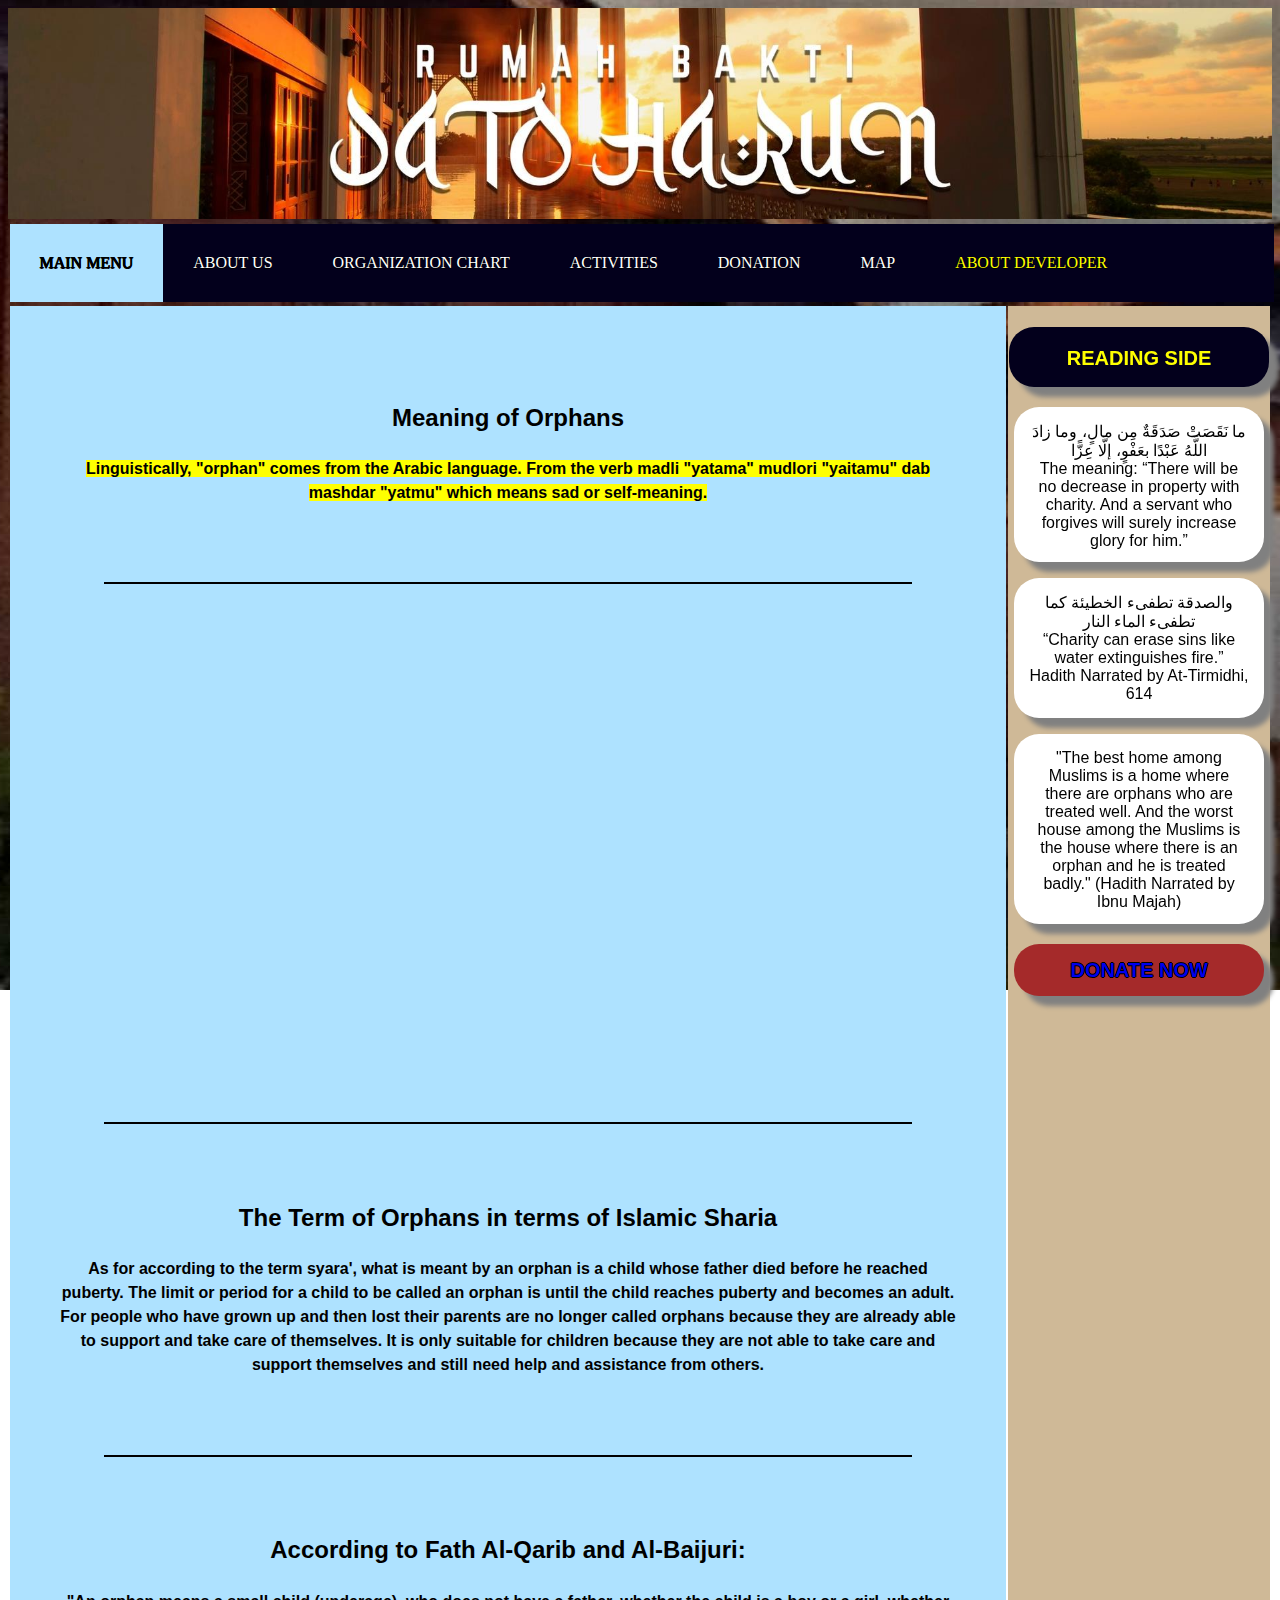
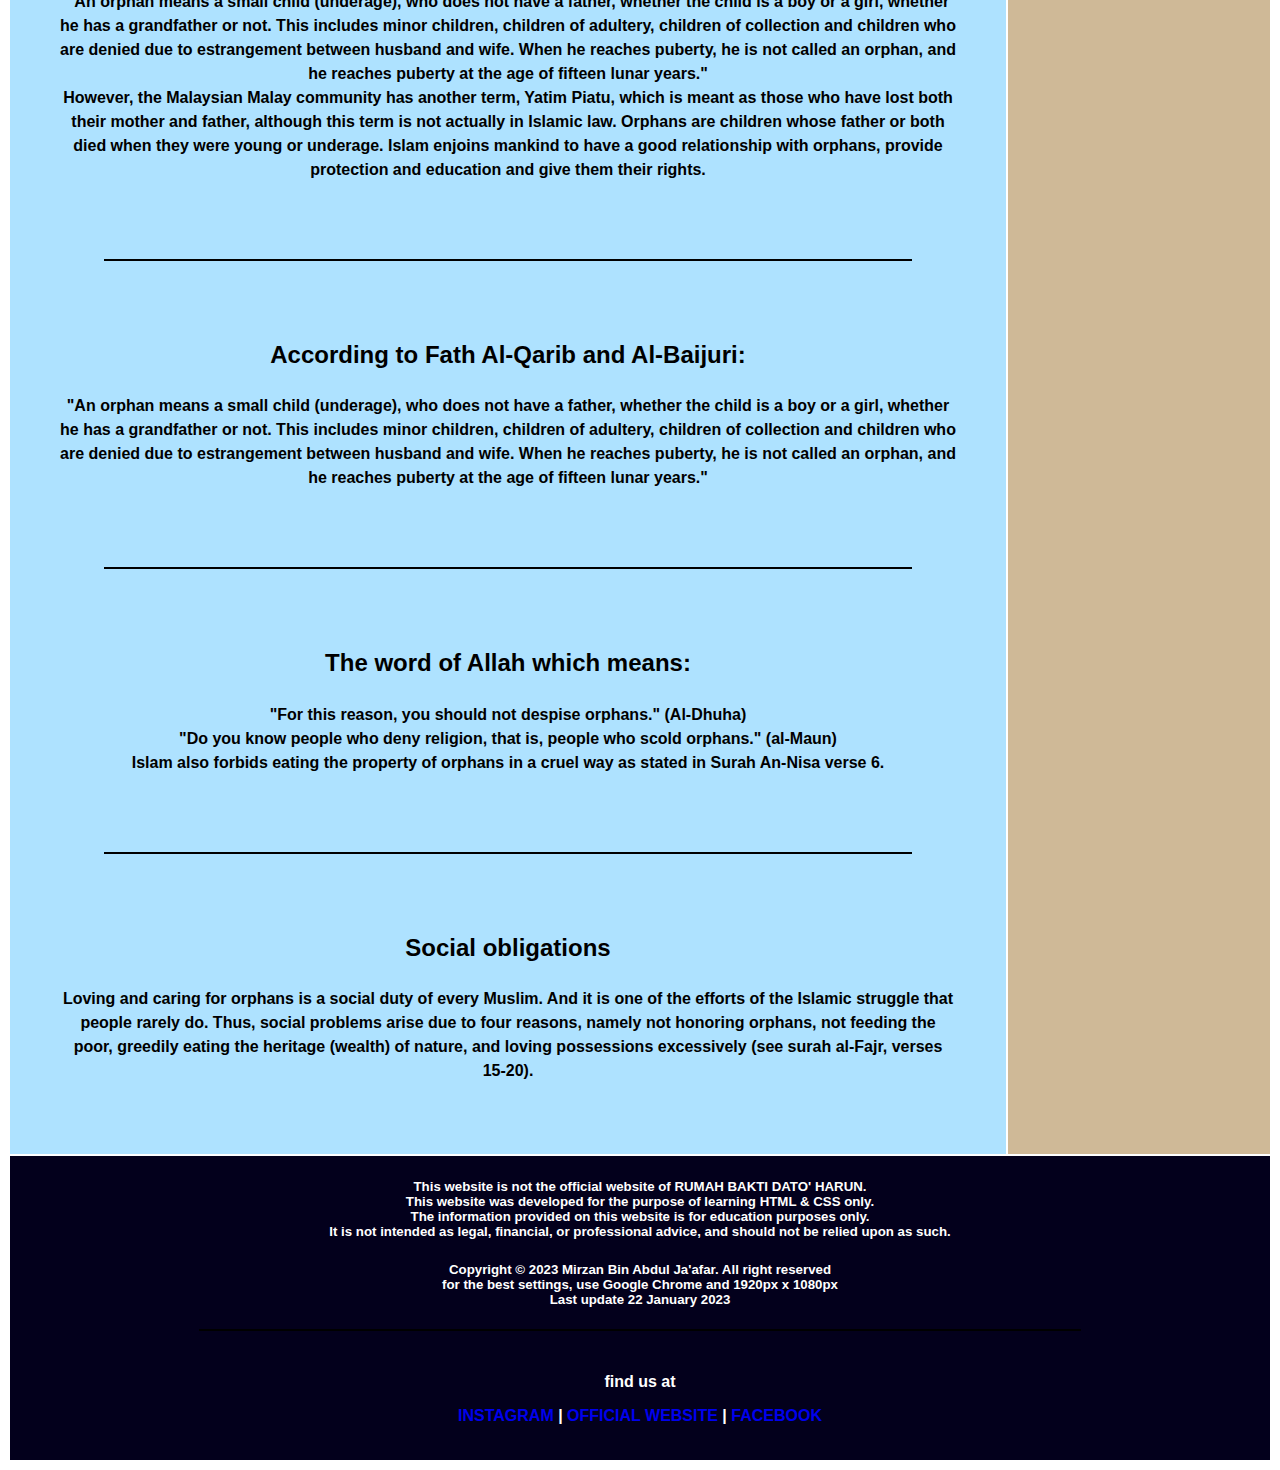
<file: homepage.html>
<!DOCTYPE html>

<html lang="en">

<head>


<meta charset="utf-8" />
<title>RUMAH BAKTI DATO HARUN</title>

<link rel="stylesheet" href="homepage.css" />

</head>

<body>
<body background="gambar/background2.jpg" width="100%" align="center">



<img src="gambar/banner.jpg" width="100%" >

<ul style="font-family:trebuchet MS;font-size:16px;" >
  <li><a href="homepage.html" class="home">MAIN MENU</a></li>
  <li><a href="aboutus.html">ABOUT US</a></li>
  <li><a href="organization_chart.html">ORGANIZATION CHART</a></li>
  <li><a href="activities.html">ACTIVITIES</a></li>
  <li><a href="donation.html">DONATION</a></li>
  <li><a href="map.html">MAP</a></li>
<li><a href="aboutme.html" class="creator">ABOUT DEVELOPER</a></li>
<a href="index.html"><img src="gambar/l1.png" width="5%" align="center" style="position:relative;left:170px;"></a>
</ul>



<table  width="100%" align="center" cellspacing="" cellpadding="" >




<tr>

	
	
<td width="80%" bgcolor="#AEE2FF" align="center" align="justify" valign="top"  style="padding:50px;line-height: 1.5;font-family:sans-serif;height:2000px;">
<br>


<h2>Meaning of Orphans</h2>
<h4><mark>Linguistically, "orphan" comes from the Arabic language. From the verb madli "yatama" mudlori "yaitamu" dab mashdar "yatmu" which means sad or self-meaning.</mark></h3>
<br>
<br>
<hr width="90%" color="black">
<br>
<br>
<iframe frameborder="0" scrolling="no" marginheight="0" marginwidth="0"width="788.54" height="443" type="text/html" src="https://www.youtube.com/embed/C7SQ6Elnr5k?autoplay=0&fs=0&iv_load_policy=3&showinfo=0&rel=0&cc_load_policy=0&start=0&end=0&origin=https://youtubeembedcode.com"><div><small><a href="https://youtubeembedcode.com/nl/">youtubeembedcode.com/nl/</a></small></div><div><small><a href="https://harpangratis.se/kungen/">gratis spel patiens kungen</a></small></div><div><small><a href="https://youtubeembedcode.com/de/">youtubeembedcode de</a></small></div><div><small><a href="https://harpangratis.se/kungen/">patiens kungen</a></small></div><div><small><a href="https://youtubeembedcode.com/pl/">youtubeembedcode.com/pl/</a></small></div><div><small><a href="https://playoldgames.org/">old website games</a></small></div><div><small><a href="https://youtubeembedcode.com/pl/">youtubeembedcode pl</a></small></div><div><small><a href="https://harpangratis.se/kungen/">gratis spel patiens kungen</a></small></div></iframe>

<br>
<br>


<hr width="90%" color="black">
<br>
<br>
<h2>The Term of Orphans in terms of Islamic Sharia </h2>
<h4> As for according to the term syara', what is meant by an orphan is a child whose father died before he reached puberty. The limit or period for a child to be called an orphan is until the child reaches puberty and becomes an adult. For people who have grown up and then lost their parents are no longer called orphans because they are already able to support and take care of themselves. It is only suitable for children because they are not able to take care and support themselves and still need help and assistance from others.</h4>
<br>
<br>


<hr width="90%" color="black">
<br>
<br>
<h2>According to Fath Al-Qarib and Al-Baijuri:</h2>
<h4>"An orphan means a small child (underage), who does not have a father, whether the child is a boy or a girl, whether he has a grandfather or not. This includes minor children, children of adultery, children of collection and children who are denied due to estrangement between husband and wife.
When he reaches puberty, he is not called an orphan, and he reaches puberty at the age of fifteen lunar years."
<br>
However, the Malaysian Malay community has another term, Yatim Piatu, which is meant as those who have lost both their mother and father, although this term is not actually in Islamic law.
Orphans are children whose father or both died when they were young or underage. Islam enjoins mankind to have a good relationship with orphans, provide protection and education and give them their rights.</h4>
<br>
<br>

<hr width="90%" color="black">
<br>
<br>
<h2>According to Fath Al-Qarib and Al-Baijuri:</h2>
<h4>"An orphan means a small child (underage), who does not have a father, whether the child is a boy or a girl, whether he has a grandfather or not. This includes minor children, children of adultery, children of collection and children who are denied due to estrangement between husband and wife.
When he reaches puberty, he is not called an orphan, and he reaches puberty at the age of fifteen lunar years."</h4>
<br>
<br>
<hr width="90%" color="black">
<br>
<br>
<h2>The word of Allah which means:</h2>
<h4>"For this reason, you should not despise orphans." (Al-Dhuha)
<br>
"Do you know people who deny religion, that is, people who scold orphans." (al-Maun)
<br>
Islam also forbids eating the property of orphans in a cruel way as stated in Surah An-Nisa verse 6.</h4>
<br>
<br>
<hr width="90%" color="black">
<br>
<br>
<h2>Social obligations</h2>
<h4>Loving and caring for orphans is a social duty of every Muslim. And it is one of the efforts of the Islamic struggle that people rarely do. Thus, social problems arise due to four reasons, namely not honoring orphans, not feeding the poor, greedily eating the heritage (wealth) of nature, and loving possessions excessively (see surah al-Fajr, verses 15-20).</h4>


</td>









<td width="20%" bgcolor="#CFB997" align="center" valign="top" >


<p id="rcorners1" ><b>READING SIDE</b></p>
<p id="rcorners2" >ما نَقَصَتْ صَدَقَةٌ مِن مالٍ، وما زادَ اللَّهُ عَبْدًا بعَفْوٍ، إلَّا عِزًّا
<br>
The meaning: “There will be no decrease in property with charity. And a servant who forgives will surely increase glory for him.” 
</p>
<p id="rcorners3" >والصدقة تطفىء الخطيئة كما تطفىء الماء النار
<br>
“Charity can erase sins like water extinguishes fire.” 
<br>
Hadith Narrated by At-Tirmidhi, 614
</p>
<p id="rcorners4" >"The best home among Muslims is a home where there are orphans who are treated well. And the worst house among the Muslims is the house where there is an orphan and he is treated badly." (Hadith Narrated by Ibnu Majah)
</p>
<p id="rcorners5" align="center" >
	<a href="https://www.cimbcares.com.my/" target="_blank"><b>DONATE NOW</b></a></p>

</td>


</tr>








<tr>
<td colspan="2" bgcolor="#03001C" align="center" valign="top" style="height:280px;">


<div class="footer">
	<h5 align="center">This website  is not the official website of RUMAH BAKTI DATO' HARUN.<br>
This website was developed for the purpose of learning HTML & CSS only. <br>
The information provided on this website is for education purposes only.<br>
It is not intended as legal, financial, or professional advice, and should not be relied upon as such.
</h5>

	<h5 align="center"> Copyright © 2023 Mirzan Bin Abdul Ja'afar.
	All right reserved<br>
	for the best settings, use Google Chrome and 1920px x 1080px<br>
	Last update 22 January 2023 </h5>

<hr width="70%" color="black">
<br>
	<p align="center"><b>find us at<b></p>


<p align="center">
	<a href="https://www.instagram.com/rumahbakti_datoharun/?hl=en" target="_blank"><b>INSTAGRAM</b></a> | <a 	href="http://rumahbakti.com.my/index.html" target="_blank"><b>OFFICIAL WEBSITE</b></a> | <a href="https://www.facebook.com/RumahBaktiDatoHarun" 	target="_blank"><b>FACEBOOK</b></a>
	</p>
<br>



</td>
</tr>




















</body>


</html>
</file>
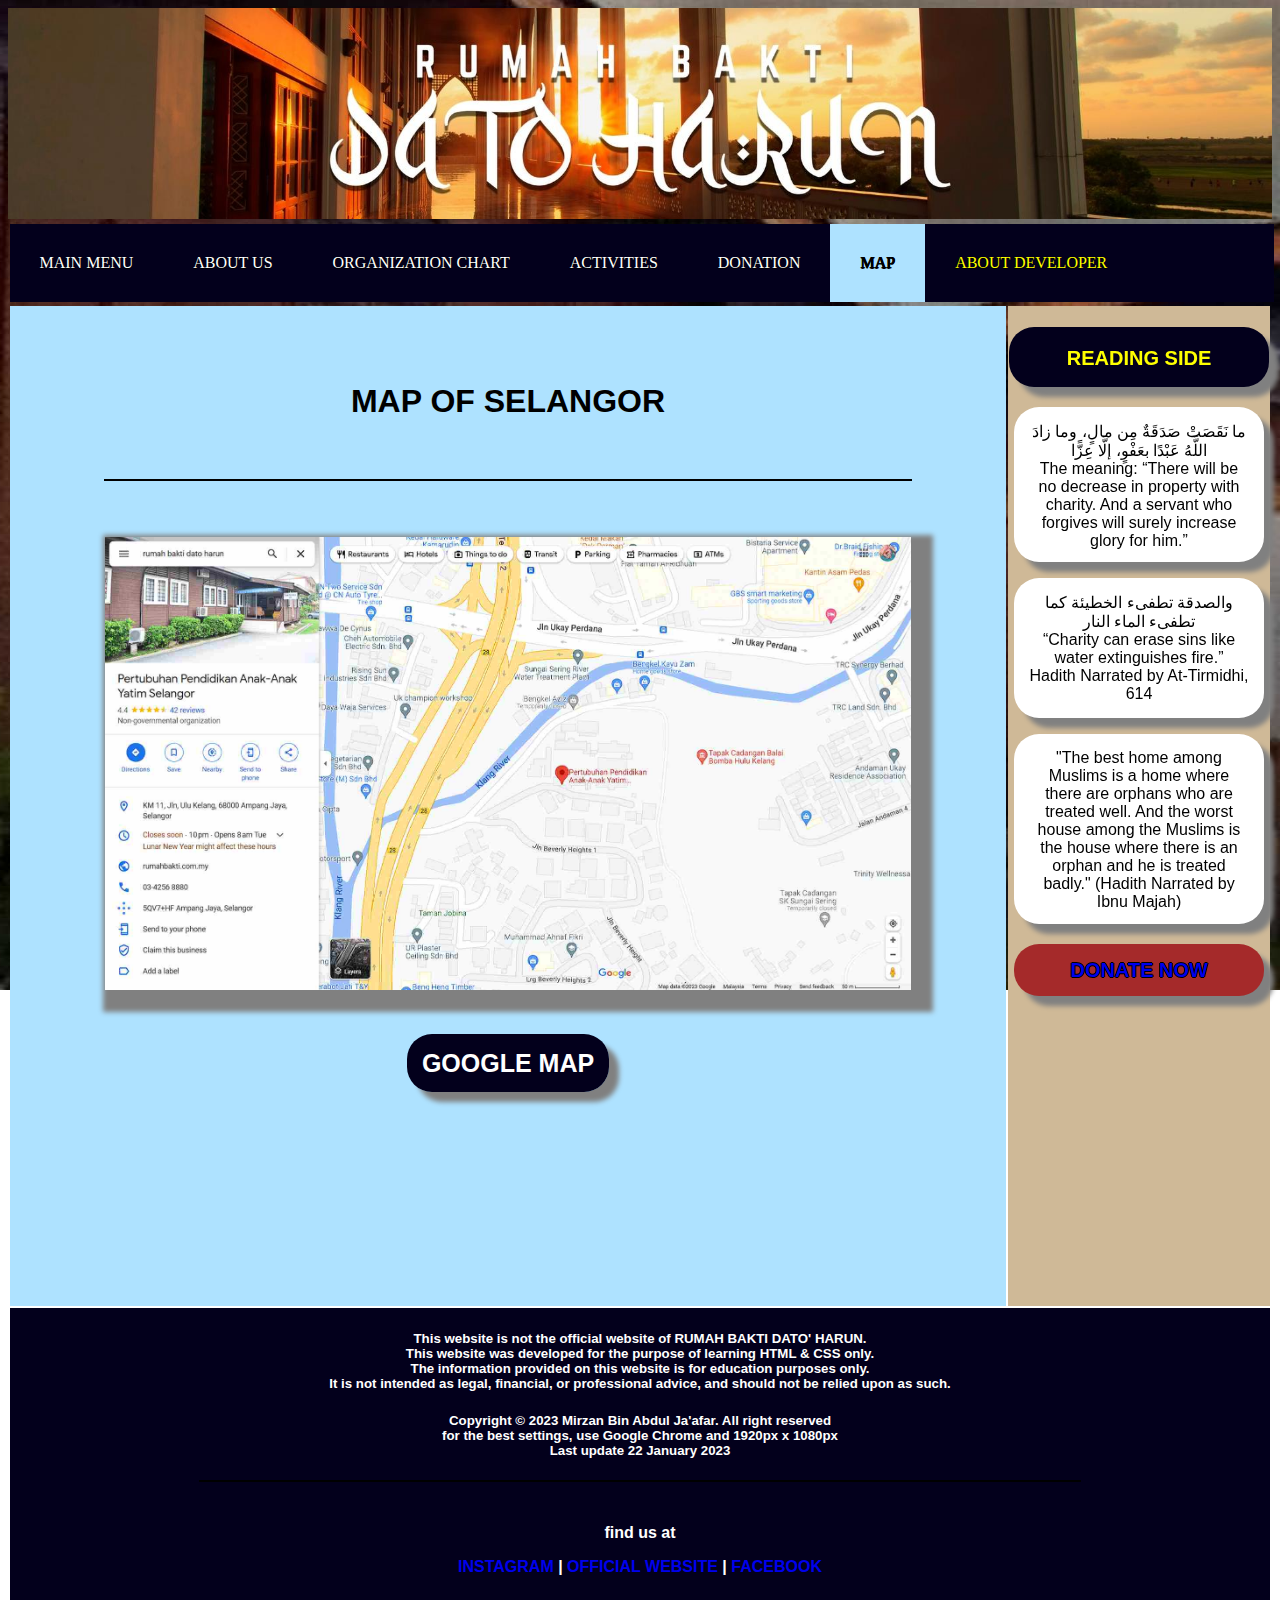
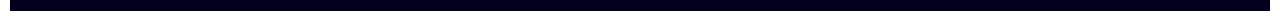
<file: map.html>
<!DOCTYPE html>

<html lang="en">

<head>


<meta charset="utf-8" />

<title>RUMAH BAKTI DATO HARUN</title>

<link rel="stylesheet" href="homepage.css" />

</head>

<body>
<body background="gambar/background2.jpg" width="100%" align="center">



<img src="gambar/banner.jpg" width="100%" >

<ul style="font-family:trebuchet MS;font-size:16px;" >
  <li><a href="homepage.html" >MAIN MENU</a></li>
  <li><a href="aboutus.html" >ABOUT US</a></li>
  <li><a href="organization_chart.html">ORGANIZATION CHART</a></li>
  <li><a href="activities.html"  >ACTIVITIES</a></li>
  <li><a href="donation.html"  >DONATION</a></li>
  <li><a href="map.html" class="home">MAP</a></li>
<li><a href="aboutme.html" class="creator">ABOUT DEVELOPER</a></li>
<a href="index.html"><img src="gambar/l1.png" width="5%" align="center" style="position:relative;left:170px;"></a>
</ul>



<table  width="100%" align="center" cellspacing="" cellpadding="" >




<tr>

	
	
<td width="80%" bgcolor="#AEE2FF" align="center" align="justify" valign="top"  style="padding:50px;line-height: 1.5;font-family:sans-serif;height:900px;">

<h1> MAP OF SELANGOR </h1><br>
<hr width="90%" color="black" >
<br>
<br>
<img src="gambar/peta1.jpg" width="90%" style="box-shadow: 10px 10px 5px 12px grey;">
<br>
<br>
<br>
<a href="https://www.google.com.my/maps/place/Pertubuhan+Pendidikan+Anak-Anak+Yatim+Selangor/@3.1939375,101.7615401,17z/data=!3m1!4b1!4m5!3m4!1s0x31cc398ef7bff347:0x960db01e0b957185!8m2!3d3.1939375!4d101.7637288" style="box-size;font-family:sans-serif;font-size:25px;text-decoration:none;weight:bold;border-radius:25px;
  background:#03001C;padding:15px; width:220px;height:20px;box-shadow: 10px 10px 5px grey;font-weight:bold;color:white; " target="_blank">GOOGLE MAP</a>

</td>









<td width="20%" bgcolor="#CFB997" align="center" valign="top" >


<p id="rcorners1" ><b>READING SIDE</b></p>
<p id="rcorners2" >ما نَقَصَتْ صَدَقَةٌ مِن مالٍ، وما زادَ اللَّهُ عَبْدًا بعَفْوٍ، إلَّا عِزًّا
<br>
The meaning: “There will be no decrease in property with charity. And a servant who forgives will surely increase glory for him.” 
</p>
<p id="rcorners3" >والصدقة تطفىء الخطيئة كما تطفىء الماء النار
<br>
“Charity can erase sins like water extinguishes fire.” 
<br>
Hadith Narrated by At-Tirmidhi, 614
</p>
<p id="rcorners4" >"The best home among Muslims is a home where there are orphans who are treated well. And the worst house among the Muslims is the house where there is an orphan and he is treated badly." (Hadith Narrated by Ibnu Majah)
</p>
<p id="rcorners5" align="center" >
	<a href="http://rumahbakti.com.my/hubungi%20kami.html" target="_blank"><b>DONATE NOW</b></a></p>

</td>


</tr>








<tr>
<td colspan="2" bgcolor="#03001C" align="center" valign="top" style="height:180px;">


<div class="footer">
	<h5 align="center">This website  is not the official website of RUMAH BAKTI DATO' HARUN.<br>
This website was developed for the purpose of learning HTML & CSS only. <br>
The information provided on this website is for education purposes only.<br>
It is not intended as legal, financial, or professional advice, and should not be relied upon as such.</h5>

	<h5 align="center"> Copyright © 2023 Mirzan Bin Abdul Ja'afar.
	All right reserved<br>
	for the best settings, use Google Chrome and 1920px x 1080px<br>
	Last update 22 January 2023 </h5>

<hr width="70%" color="black">
<br>
	<p align="center"><b>find us at<b></p>


<p align="center">
	<a href="https://www.instagram.com/rumahbakti_datoharun/?hl=en" target="_blank"><b>INSTAGRAM</b></a> | <a 	href="http://rumahbakti.com.my/index.html" target="_blank"><b>OFFICIAL WEBSITE</b></a> | <a href="https://www.cimbcares.com.my/" 	target="_blank"><b>FACEBOOK</b></a>
	</p>
<br>



</td>
</tr>




















</body>


</html>
</file>
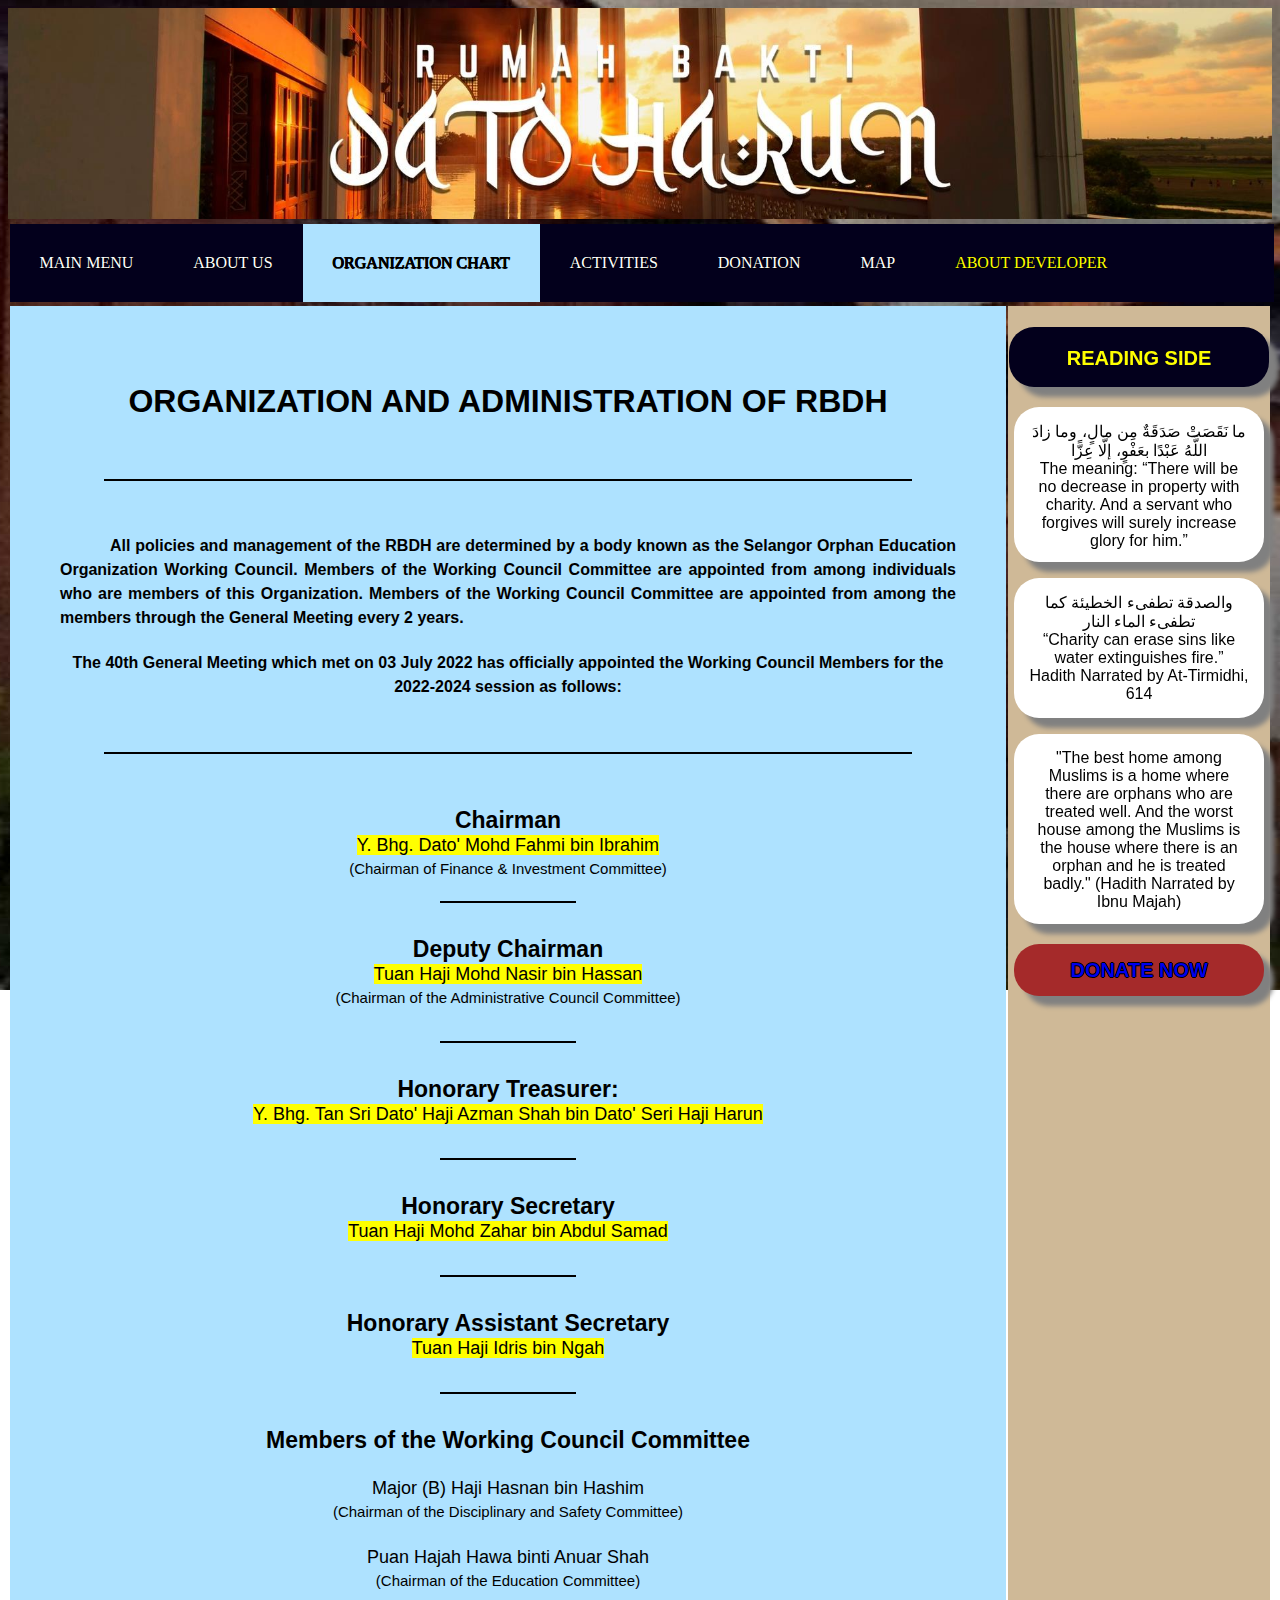
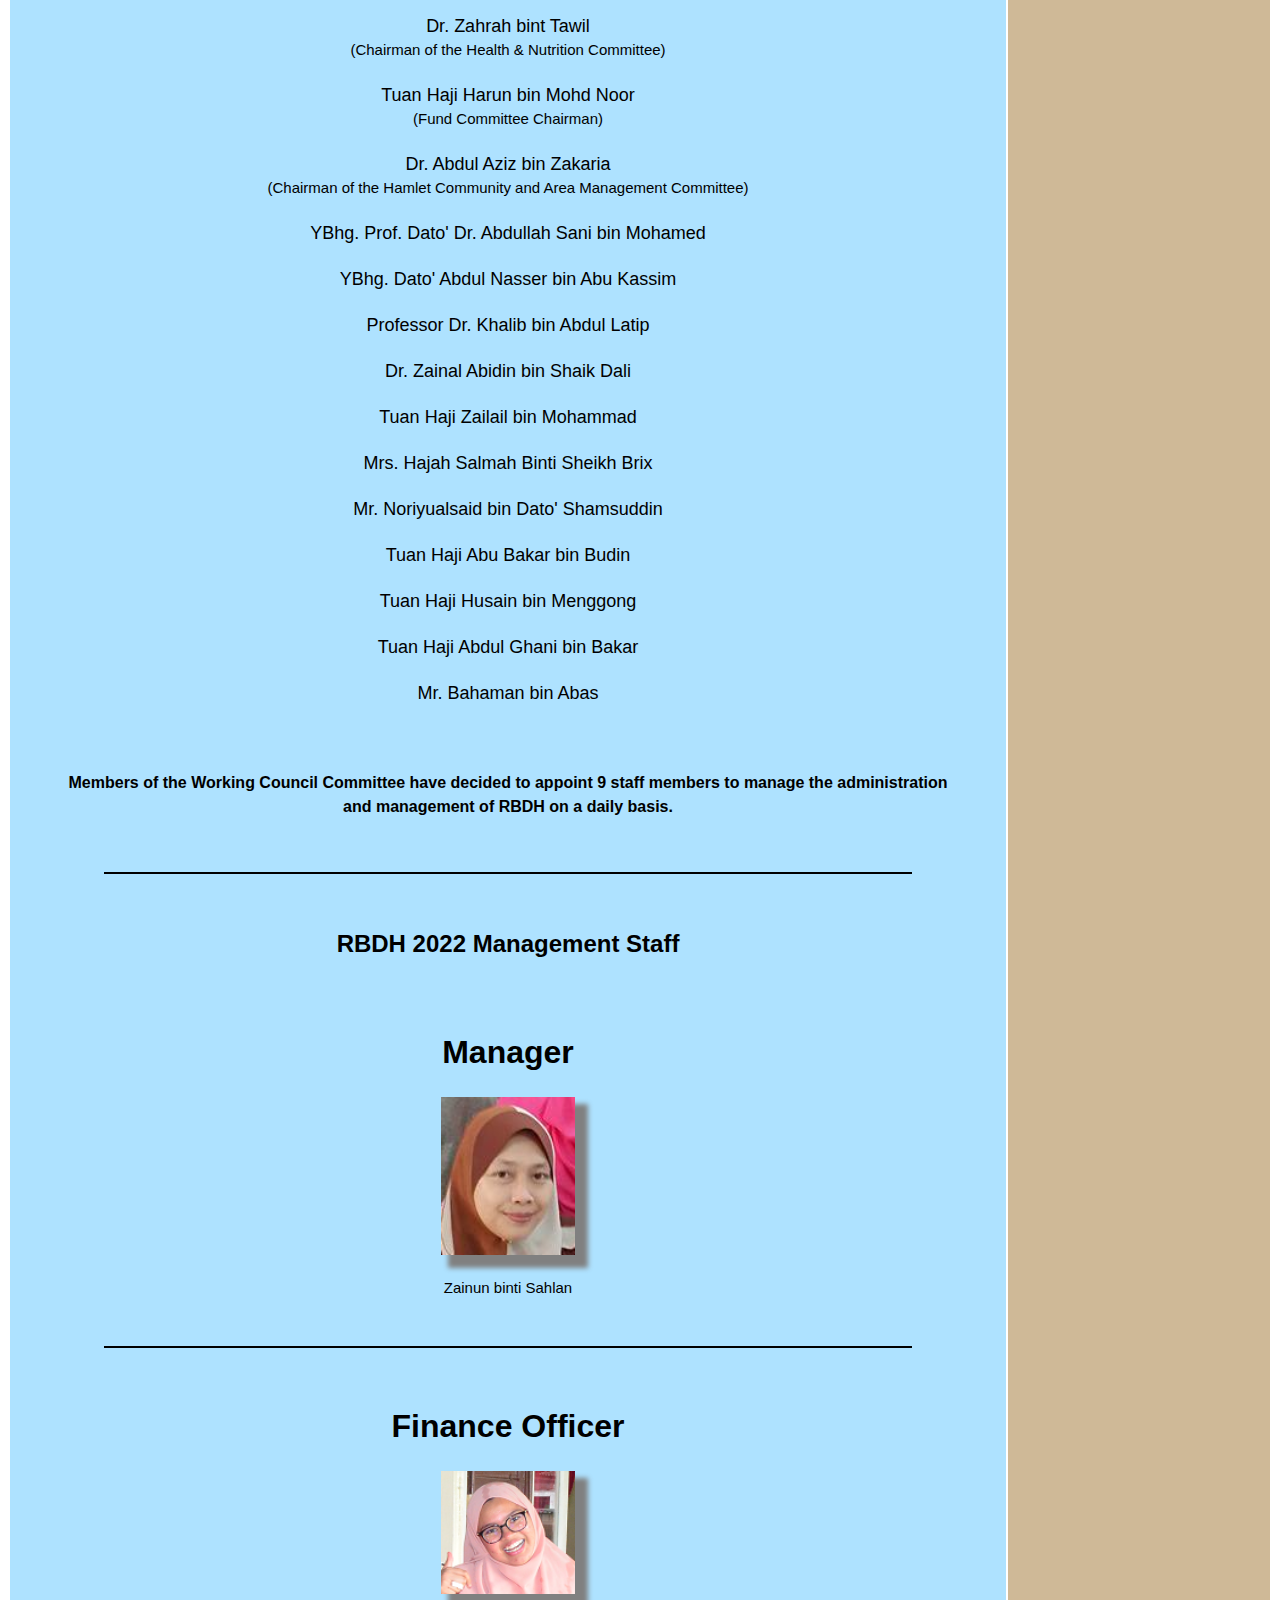
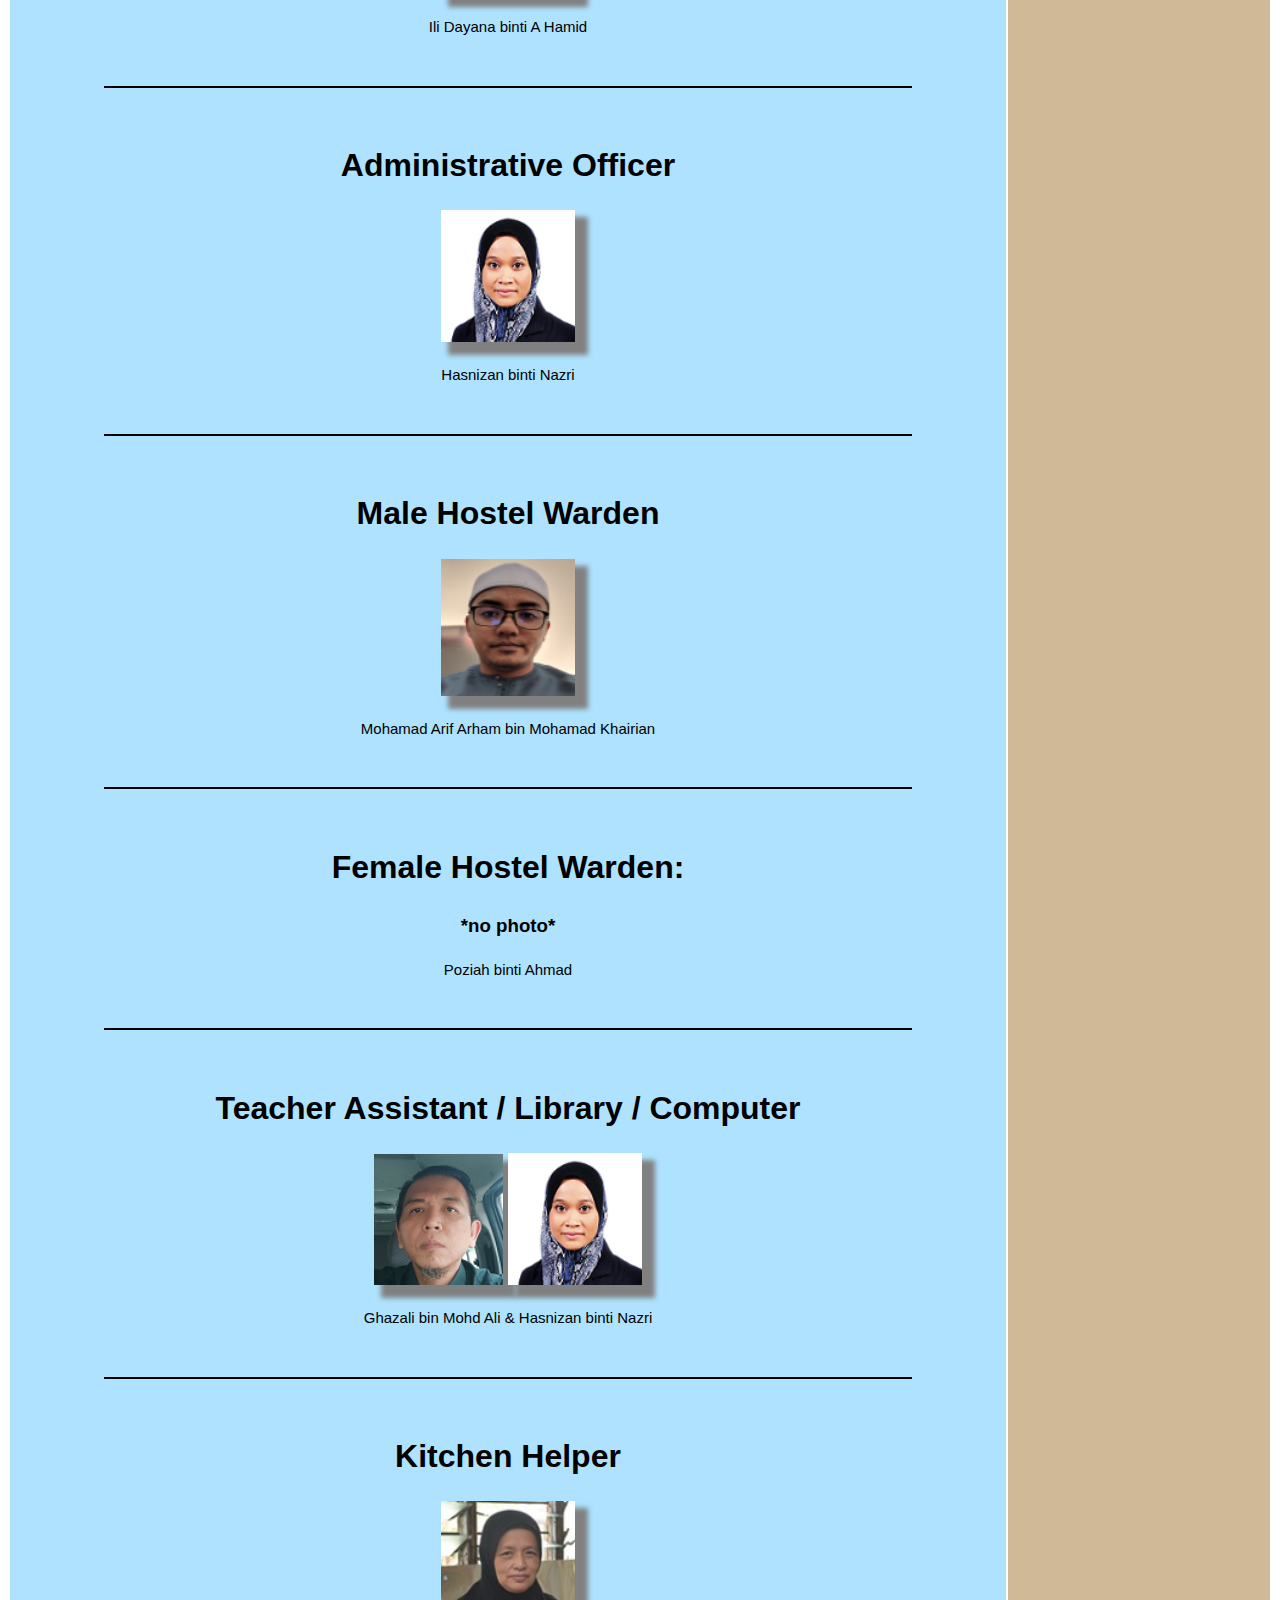
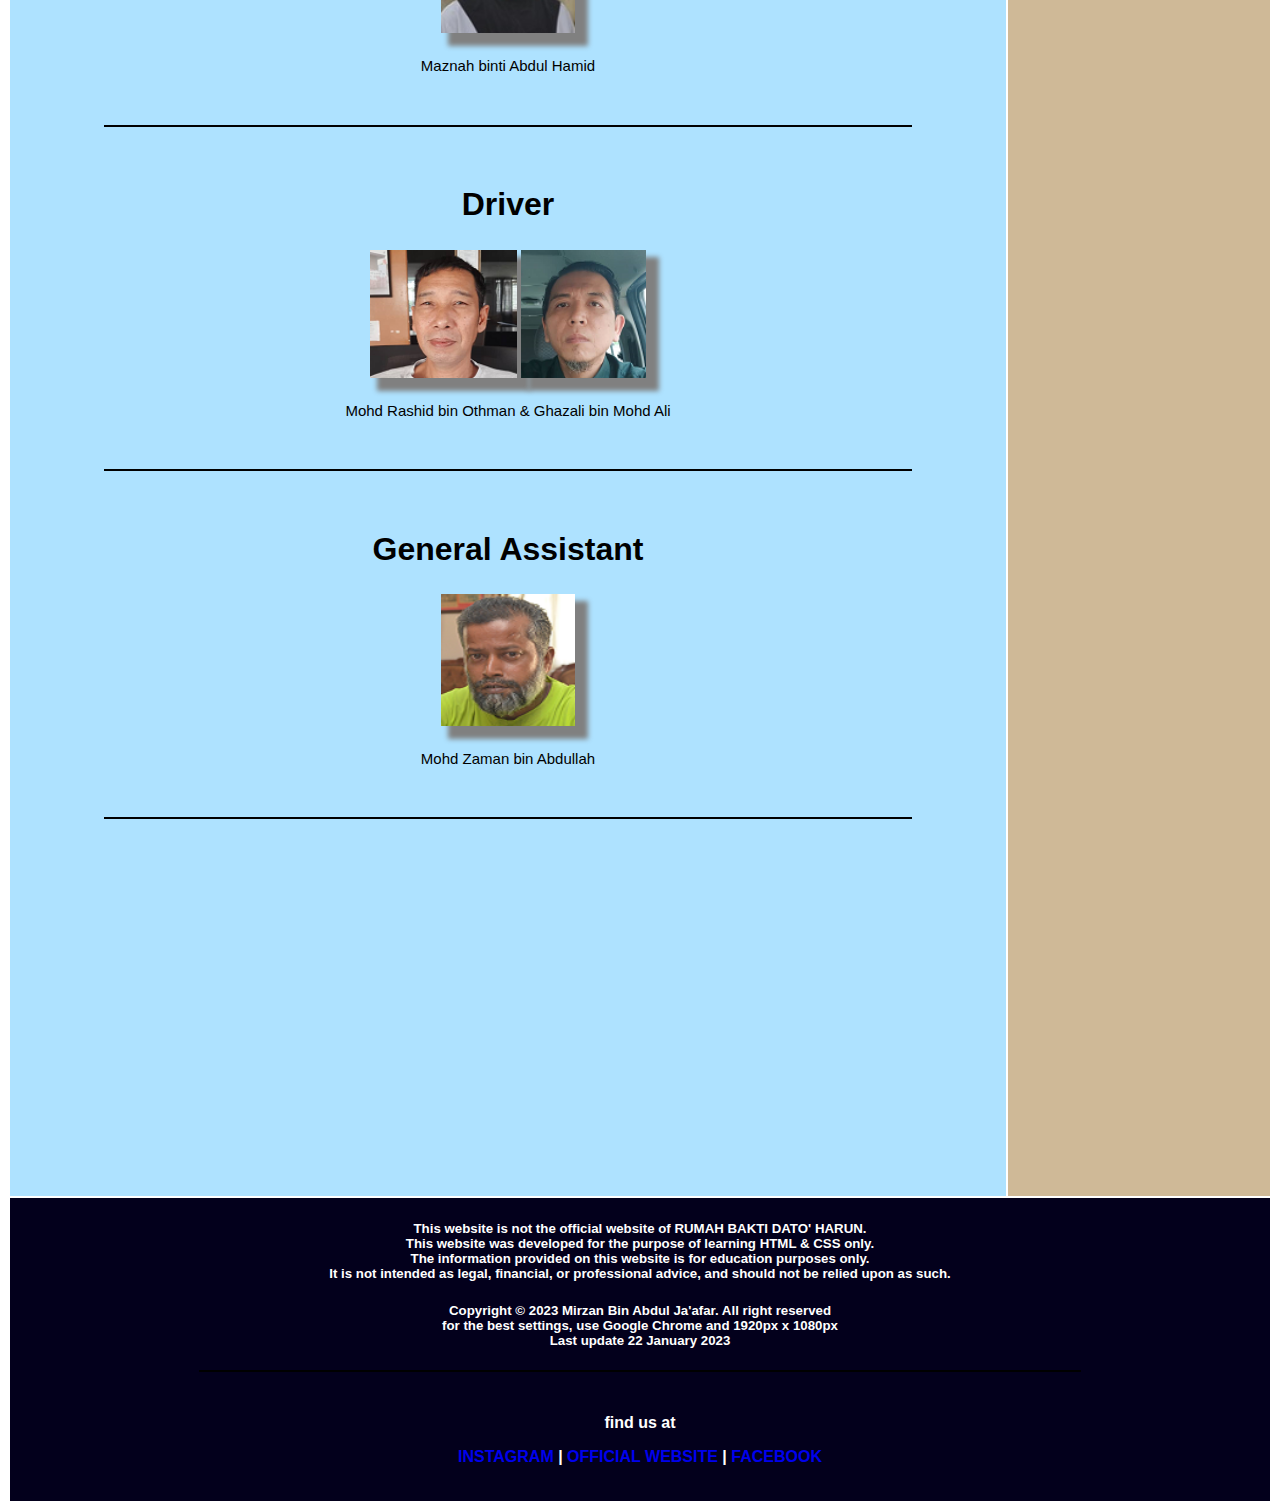
<file: organization_chart.html>
<!DOCTYPE html>

<html lang="en">

<head>

<meta charset="utf-8" />

<title>RUMAH BAKTI DATO HARUN</title>

<link rel="stylesheet" href="homepage.css" />

</head>

<body>
<body background="gambar/background2.jpg" width="100%" align="center">



<img src="gambar/banner.jpg" width="100%" >

<ul style="font-family:trebuchet MS;font-size:16px;" >
  <li><a href="homepage.html" >MAIN MENU</a></li>
  <li><a href="aboutus.html" >ABOUT US</a></li>
  <li><a href="organization_chart.html" class="home">ORGANIZATION CHART</a></li>
  <li><a href="activities.html">ACTIVITIES</a></li>
  <li><a href="donation.html">DONATION</a></li>
  <li><a href="map.html">MAP</a></li>
<li><a href="aboutme.html" class="creator">ABOUT DEVELOPER</a></li>
<a href="index.html"><img src="gambar/l1.png" width="5%" align="center" style="position:relative;left:170px;"></a>
</ul>



<table  width="100%" align="center" cellspacing="" cellpadding="" >




<tr>

	
	
<td width="80%" bgcolor="#AEE2FF" align="center" align="justify" valign="top"  style="padding:50px;line-height: 1.5;font-family:sans-serif;height:5590px;">
<h1>ORGANIZATION AND ADMINISTRATION OF RBDH</h1>
<br>
<hr width="90%" color="black">
<br>
<h4 align="justify" style="text-indent: 50px">All policies and management of the RBDH are determined by a body known as the Selangor Orphan Education Organization Working Council. Members of the Working Council Committee are appointed from among individuals who are members of this Organization. Members of the Working Council Committee are appointed from among the members through the General Meeting every 2 years.</h4>
<h4>
The 40th General Meeting which met on 03 July 2022 has officially appointed the Working Council Members for the 2022-2024 session as follows:</h4>
<br>
<hr width="90%" color="black">
<br>


<div style="line-height: 1.0;font-size:23px;" >
<p>
<b>Chairman</b>
<br>
<mark style="font-size:18px;">Y. Bhg. Dato' Mohd Fahmi bin Ibrahim</mark>
<br>
<mark style="background:transparent;font-size:15px;">(Chairman of Finance & Investment Committee)</mark>
<br>
<hr width="15%" color="black">
<br>
<b>Deputy Chairman</b>
<br>
<mark style="font-size:18px;">Tuan Haji Mohd Nasir bin Hassan</mark>
<br>
<mark style="background:transparent;font-size:15px;">(Chairman of the Administrative Council Committee)</mark>
<br>
<br>
<hr width="15%" color="black">
<br>
<b>Honorary Treasurer:</b>
<br>
<mark style="font-size:18px;">Y. Bhg. Tan Sri Dato' Haji Azman Shah bin Dato' Seri Haji Harun</mark>
<br>
<br>
<hr width="15%" color="black">
<br>
<b>Honorary Secretary</b>
<br>
<mark style="font-size:18px;">Tuan Haji Mohd Zahar bin Abdul Samad</mark>
<br>
<br>
<hr width="15%" color="black">
<br>
<b>Honorary Assistant Secretary</b>
<br>
<mark style="font-size:18px;">Tuan Haji Idris bin Ngah</mark>
<br>
<br>
<hr width="15%" color="black">
<br>


<b>Members of the Working Council Committee</b>
<br>
<br>
<mark style="background:transparent;font-size:18px;">
Major (B) Haji Hasnan bin Hashim<br>
<mark style="background:transparent;font-size:15px;">(Chairman of the Disciplinary and Safety Committee)</mark>
<br>
<br>
Puan Hajah Hawa binti Anuar Shah<br>
<mark style="background:transparent;font-size:15px;">(Chairman of the Education Committee)</mark>
<br>
<br>
Dr. Zahrah bint Tawil<br>
<mark style="background:transparent;font-size:15px;">(Chairman of the Health & Nutrition Committee)</mark>
<br>
<br>
Tuan Haji Harun bin Mohd Noor<br>
<mark style="background:transparent;font-size:15px;">(Fund Committee Chairman)</mark>
<br>
<br>
Dr. Abdul Aziz bin Zakaria<br>
<mark style="background:transparent;font-size:15px;">(Chairman of the Hamlet Community and Area Management Committee)</mark>
<br>
<br>
YBhg. Prof. Dato' Dr. Abdullah Sani bin Mohamed
<br>
<br>
YBhg. Dato' Abdul Nasser bin Abu Kassim
<br>
<br>
Professor Dr. Khalib bin Abdul Latip
<br>
<br>
Dr. Zainal Abidin bin Shaik Dali
<br>
<br>
Tuan Haji Zailail bin Mohammad
<br>
<br>
Mrs. Hajah Salmah Binti Sheikh Brix
<br>
<br>
Mr. Noriyualsaid bin Dato' Shamsuddin
<br>
<br>
Tuan Haji Abu Bakar bin Budin
<br>
<br>
Tuan Haji Husain bin Menggong
<br>
<br>
Tuan Haji Abdul Ghani bin Bakar
<br>
<br>
Mr. Bahaman bin Abas
</mark>



</p>
</div>
<br>
<h4 align="center">Members of the Working Council Committee have decided to appoint 9 staff members to manage the administration and management of RBDH on a daily basis.</h4>
<br>
<hr width="90%" color="black" >
<br>
<h2>RBDH 2022 Management Staff</h2>
<br>
<h1>Manager</h1>
<img src="gambar/1.png" width="15%" style="box-shadow: 10px 10px 5px 3px grey;">
<p style="font-size:15px;">
Zainun binti Sahlan
</p>
<br>
<hr width="90%" color="black" >
<br>
<h1>Finance Officer </h1>
<img src="gambar/2.png" width="15%" style="box-shadow: 10px 10px 5px 3px grey;">
<p style="font-size:15px;">
Ili Dayana binti A Hamid
</p>
<br>
<hr width="90%" color="black" >
<br>
<h1>Administrative Officer</h1>
<img src="gambar/3.png" width="15%" style="box-shadow: 10px 10px 5px 3px grey;">
<p style="font-size:15px;">
Hasnizan binti Nazri
</p>
<br>
<hr width="90%" color="black" >
<br>
<h1>Male Hostel Warden</h1>
<img src="gambar/4.png" width="15%" style="box-shadow: 10px 10px 5px 3px grey;">
<p style="font-size:15px;">
Mohamad Arif Arham bin Mohamad Khairian
</p>
<br>
<hr width="90%" color="black" >
<br>
<h1>Female Hostel Warden: </h1>
<h3>*no photo*</h3>
<p style="font-size:15px;">
Poziah binti Ahmad
</p>
<br>
<hr width="90%" color="black" >
<br>
<h1>Teacher Assistant / Library / Computer </h1>
<img src="gambar/5.png" width="14.4%" style="box-shadow: 10px 10px 5px 3px grey;">
<img src="gambar/3.png" width="15%" style="box-shadow: 10px 10px 5px 3px grey;">
<p style="font-size:15px;">
Ghazali bin Mohd Ali & Hasnizan binti Nazri
</p>
<br>
<hr width="90%" color="black" >
<br>
<h1>Kitchen Helper </h1>
<img src="gambar/6.png" width="15%" style="box-shadow: 10px 10px 5px 3px grey;">
<p style="font-size:15px;">
Maznah binti Abdul Hamid
</p>
<br>
<hr width="90%" color="black" >
<br>
<h1>Driver </h1>
<img src="gambar/7.png" width="16.4%" style="box-shadow: 10px 10px 5px 3px grey;">
<img src="gambar/5.png" width="14%" style="box-shadow: 10px 10px 5px 3px grey;">
<p style="font-size:15px;">
Mohd Rashid bin Othman & Ghazali bin Mohd Ali
</p>
<br>
<hr width="90%" color="black" >
<br>
<h1>General Assistant </h1>
<img src="gambar/8.png" width="15%" style="box-shadow: 10px 10px 5px 3px grey;">
<p style="font-size:15px;">
Mohd Zaman bin Abdullah
</p>
<br>
<hr width="90%" color="black" >
</td>









<td width="20%" bgcolor="#CFB997" align="center" valign="top" >


<p id="rcorners1" ><b>READING SIDE</b></p>
<p id="rcorners2" >ما نَقَصَتْ صَدَقَةٌ مِن مالٍ، وما زادَ اللَّهُ عَبْدًا بعَفْوٍ، إلَّا عِزًّا
<br>
The meaning: “There will be no decrease in property with charity. And a servant who forgives will surely increase glory for him.” 
</p>
<p id="rcorners3" >والصدقة تطفىء الخطيئة كما تطفىء الماء النار
<br>
“Charity can erase sins like water extinguishes fire.” 
<br>
Hadith Narrated by At-Tirmidhi, 614
</p>
<p id="rcorners4" >"The best home among Muslims is a home where there are orphans who are treated well. And the worst house among the Muslims is the house where there is an orphan and he is treated badly." (Hadith Narrated by Ibnu Majah)
</p>
<p id="rcorners5" align="center" >
	<a href="https://www.cimbcares.com.my/" target="_blank"><b>DONATE NOW</b></a></p>

</td>


</tr>








<tr>
<td colspan="2" bgcolor="#03001C" align="center" valign="top" style="height:180px;">


<div class="footer">
	<h5 align="center">This website  is not the official website of RUMAH BAKTI DATO' HARUN.<br>
This website was developed for the purpose of learning HTML & CSS only. <br>
The information provided on this website is for education purposes only.<br>
It is not intended as legal, financial, or professional advice, and should not be relied upon as such.</h5>

	<h5 align="center"> Copyright © 2023 Mirzan Bin Abdul Ja'afar.
	All right reserved<br>
	for the best settings, use Google Chrome and 1920px x 1080px<br>
	Last update 22 January 2023 </h5>

<hr width="70%" color="black">
<br>
	<p align="center"><b>find us at<b></p>


<p align="center">
	<a href="https://www.instagram.com/rumahbakti_datoharun/?hl=en" target="_blank"><b>INSTAGRAM</b></a> | <a 	href="http://rumahbakti.com.my/index.html" target="_blank"><b>OFFICIAL WEBSITE</b></a> | <a href="https://www.facebook.com/RumahBaktiDatoHarun" 	target="_blank"><b>FACEBOOK</b></a>
	</p>
<br>



</td>
</tr>




















</body>


</html>
</file>
<file: homepage.css>
/* CSS Layout */






/* overal */





body {

  background-image: url('gambar/background2.jpg');
  background-repeat: no-repeat;
  background-attachment: fixed;
  background-position: center;
}


ul 	{
	font-family: san-serif;
	 text-shadow: -0.5px 0 black, 0 0.5px black, 0.5px 0 black, 0 -0.5px black;
  	list-style-type: none;
 	margin: 1.5px;
  	padding: 0px;
  	overflow: hidden;
  	background-color: #03001C;
  	position: sticky;
  	top:0px;
  	width: 100%;
	height: 10%;
	}

li {
  	float: left;
	}

li a {
  display: block;
  color: white;
  text-align: center;
  padding: 30px 30px;
  text-decoration: none;
}

li a:hover:not(.active) {
  background-color: #AEE2FF;
}

.home 
{
color: black;
background-color: #AEE2FF;
}

.creator {
	color: yellow;
	}
#rcorners1 {
  color: yellow;
  font-family: sans-serif;
  font-size: 20px;
  position: sticky;
  top: 100px ;
  border-radius: 25px;
  background: #03001C;
  padding: 20px; 
  width: 220px;
  height: 20px; 
  box-shadow: 10px 10px 5px grey;
}
#rcorners2 {
 font-family: sans-serif;
  position: sticky;
  top: 165px ;
  border-radius: 25px;
  background: white;
  padding: 15px; 
  width: 220px;
  height: 125px;  
  box-shadow: 10px 10px 5px grey;
}

#rcorners3 {
 font-family: sans-serif;
  position: sticky;
  top: 325px ;
  border-radius: 25px;
  background: white;
  padding: 15px; 
  width: 220px;
  height: 110px;
  box-shadow: 10px 10px 5px grey;  
}

#rcorners4 {
 font-family: sans-serif;
  position: sticky;
  top: 470px ;
  border-radius: 25px;
  background: white;
  padding: 15px; 
  width: 220px;
  height: 160px;
  box-shadow: 10px 10px 5px grey;  
}


#rcorners5 {

font-size:20px;
 font-family: sans-serif;
  position: sticky;
  top: 666px ;
  border-radius: 25px;
  background: brown;
  padding: 15px; 
  width: 220px;
  height: 22px;
   text-shadow: -1px 0 black, 0 1px black, 1px 0 black, 0 -1px black;
  box-shadow: 10px 10px 5px grey; 
  
} 


}
#sudut
{font-family: sans-serif;
position: sticky;
top: 100pxl;
}

.small-side
{font-family: sans-serif;
position: sticky;
top: 100px;
}

.footer
{
font-family: sans-serif;
color: white;
}

p a
{
text-decoration: none;
}

p a:visited 
{color: yellow;
text-decoration: none;}

p a:hover 
{color: white;
text-decoration: none;
font-size:20pxpx;
font-weight:bold;}
</file>
